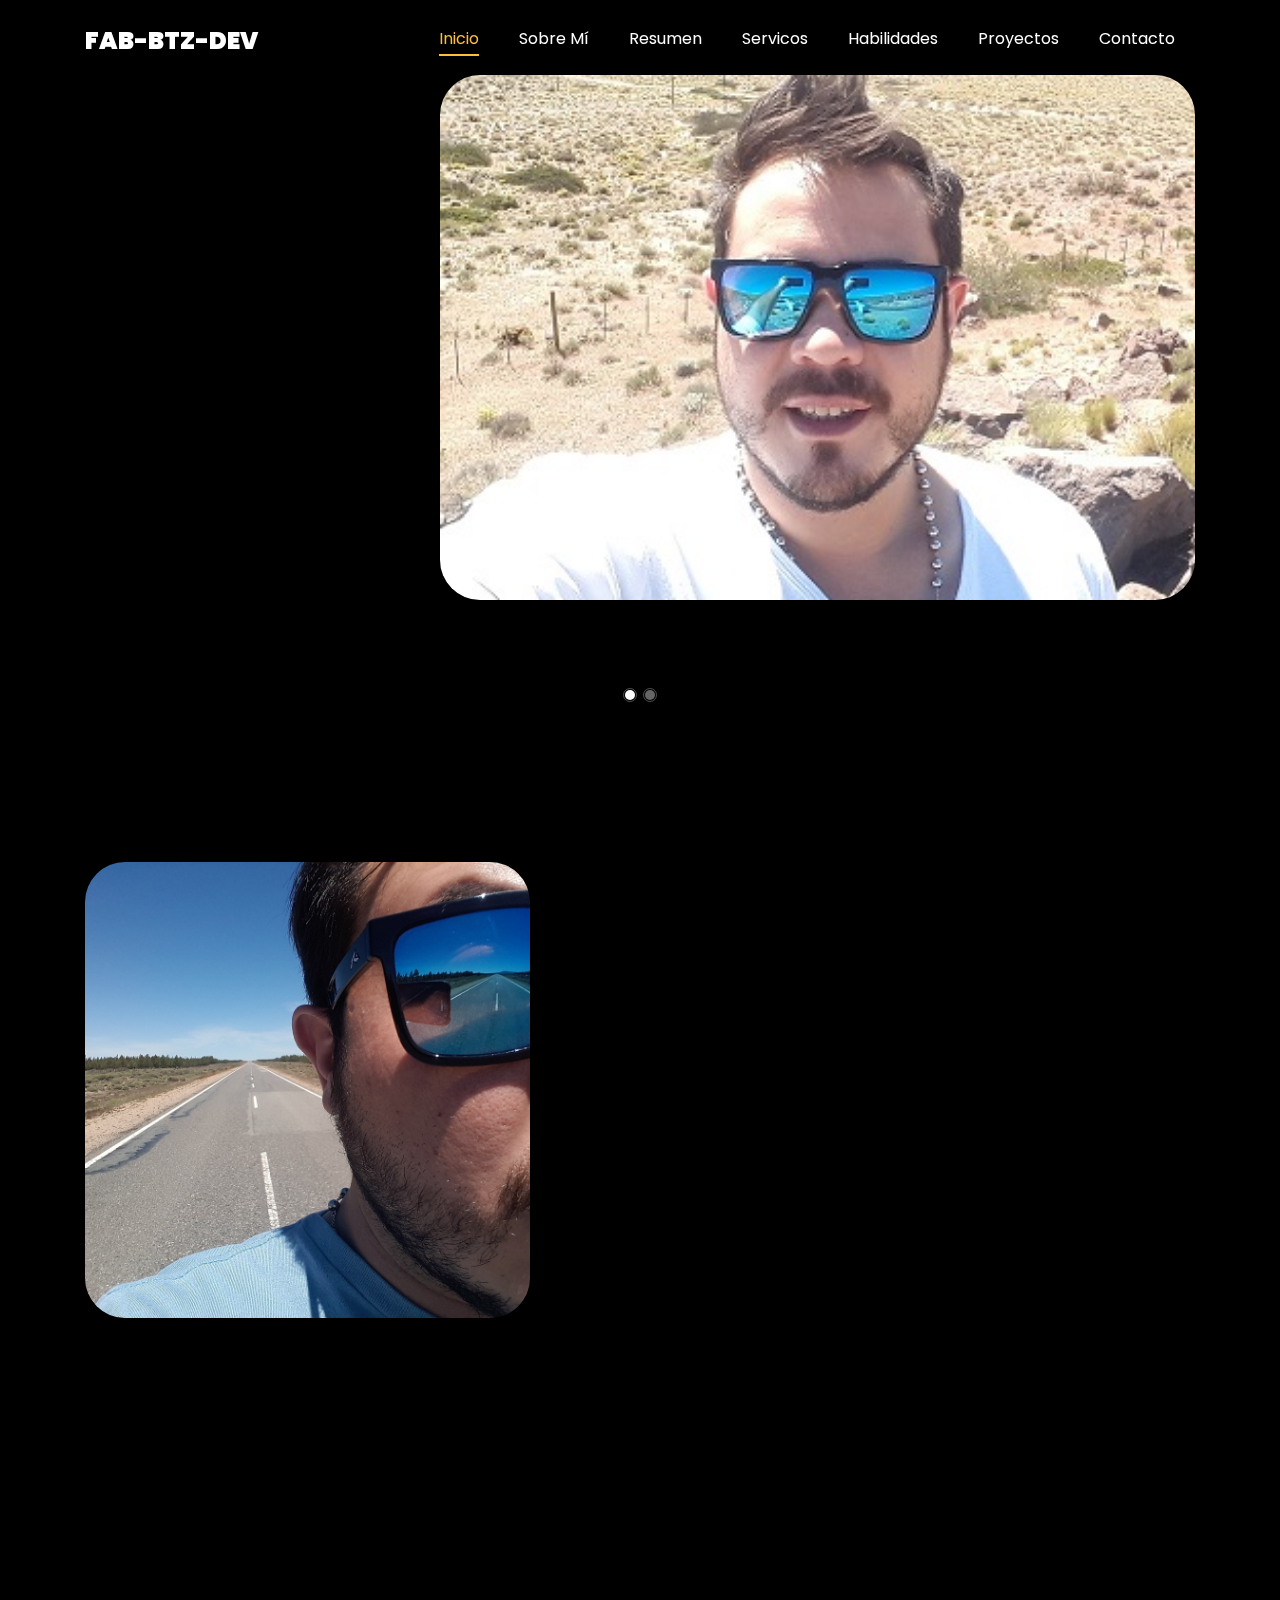
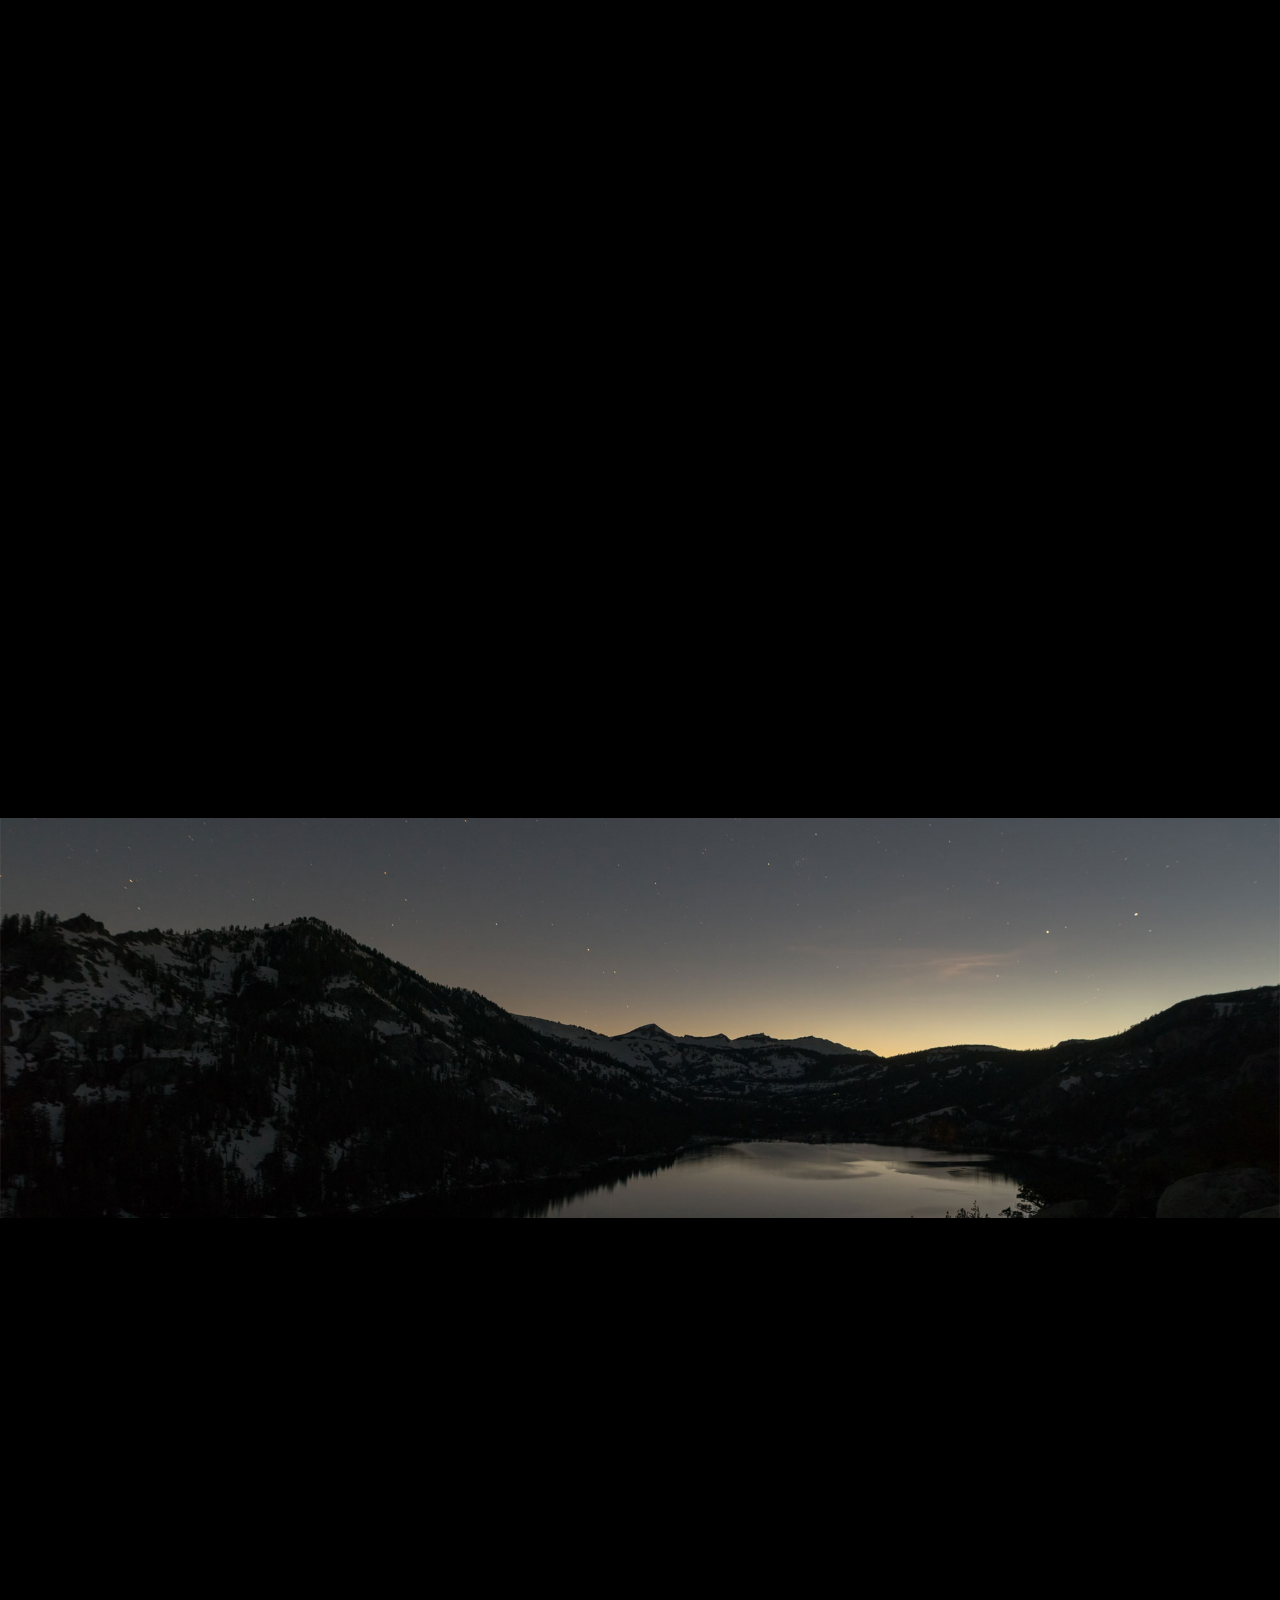
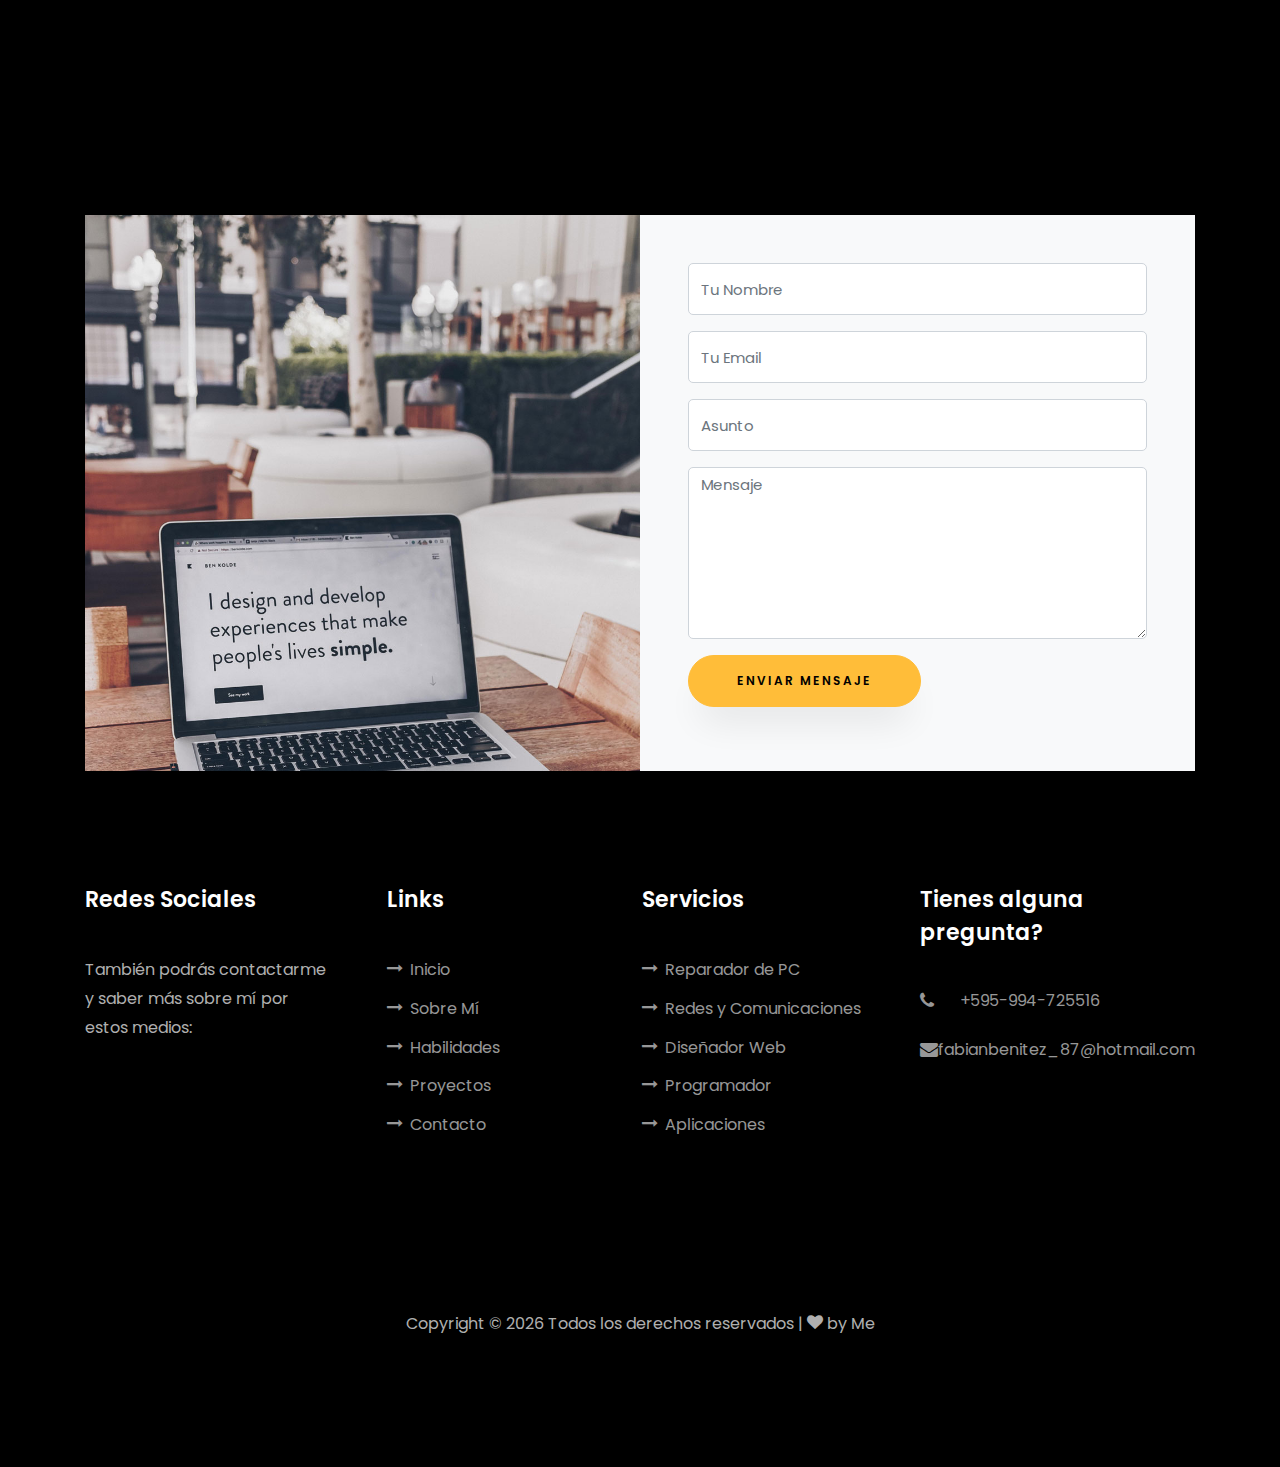
<file: index.html>
<!DOCTYPE html>
<html lang="es">

<head>
	<title>Fabián Benitez Dev</title>
	<meta charset="utf-8">
	<meta name="viewport" content="width=device-width, initial-scale=1, shrink-to-fit=no">

	<link href="https://fonts.googleapis.com/css?family=Poppins:100,200,300,400,500,600,700,800,900" rel="stylesheet">

	<link rel="stylesheet" href="css/open-iconic-bootstrap.min.css">
	<link rel="stylesheet" href="css/animate.css">

	<link rel="stylesheet" href="css/owl.carousel.min.css">
	<link rel="stylesheet" href="css/owl.theme.default.min.css">
	<link rel="stylesheet" href="css/magnific-popup.css">

	<link rel="stylesheet" href="css/aos.css">

	<link rel="stylesheet" href="css/ionicons.min.css">

	<link rel="stylesheet" href="css/flaticon.css">
	<link rel="stylesheet" href="css/icomoon.css">
	<link rel="stylesheet" href="css/style.css">
</head>

<body data-spy="scroll" data-target=".site-navbar-target" data-offset="300">


	<nav class="navbar navbar-expand-lg navbar-dark ftco_navbar ftco-navbar-light site-navbar-target" id="ftco-navbar">
		<div class="container">
			<a class="navbar-brand" href="index.html">Fab-Btz-Dev</a>
			<button class="navbar-toggler js-fh5co-nav-toggle fh5co-nav-toggle" type="button" data-toggle="collapse"
				data-target="#ftco-nav" aria-controls="ftco-nav" aria-expanded="false" aria-label="Toggle navigation">
				<span class="oi oi-menu"></span> Menú
			</button>

			<div class="collapse navbar-collapse" id="ftco-nav">
				<ul class="navbar-nav nav ml-auto">
					<li class="nav-item"><a href="#home-section" class="nav-link"><span>Inicio</span></a></li>
					<li class="nav-item"><a href="#about-section" class="nav-link"><span>Sobre Mí</span></a></li>
					<li class="nav-item"><a href="#resume-section" class="nav-link"><span>Resumen</span></a></li>
					<li class="nav-item"><a href="#services-section" class="nav-link"><span>Servicos</span></a></li>
					<li class="nav-item"><a href="#skills-section" class="nav-link"><span>Habilidades</span></a></li>
					<li class="nav-item"><a href="#projects-section" class="nav-link"><span>Proyectos</span></a></li>
					<li class="nav-item"><a href="#contact-section" class="nav-link"><span>Contacto</span></a></li>
				</ul>
			</div>
		</div>
	</nav>
	<section id="home-section" class="hero">
		<div class="home-slider  owl-carousel">
			<div class="slider-item ">
				<div class="overlay"></div>
				<div class="container">
					<div class="row d-md-flex no-gutters slider-text align-items-end justify-content-end"
						data-scrollax-parent="true">
						<div class="one-third js-fullheight order-md-last img" style="background-image:url(images/perfil1-2.jpg); border-radius: 40px; width:68%; max-height:70%; margin-bottom: 150px;">
							<!--url(images/bg_1.png) poner imagen
							<img src="./images/perfil1.png" alt="Perfi1" style="padding-top: 200px; border-radius: 40px;" width="220" height="600">-->
							<div class="overlay"></div>
						</div>
						<div class="one-forth d-flex  align-items-center ftco-animate"
							data-scrollax=" properties: { translateY: '70%' }">
							<div class="text">
								<span class="subheading">Hola!</span>
								<h1 class="mb-4 mt-3">Soy <span>Fabián Benitez</span></h1>
								<h2 class="mb-4">Analista en Sistemas - Programador</h2>
								<p><a href="#contact-section" class="btn btn-primary py-3 px-4">Contratame</a> <a
										href="#projects-section" class="btn btn-white btn-outline-white py-3 px-4">Mis Trabajos</a></p>
							</div>
						</div>
					</div>
				</div>
			</div>

			<div class="slider-item">
				<div class="overlay"></div>
				<div class="container">
					<div class="row d-flex no-gutters slider-text align-items-end justify-content-end"
						data-scrollax-parent="true">
						<div class="one-third js-fullheight order-md-last img" style="background-image:url(images/perfil3.jpg); border-radius: 40px; width:59%; max-height:70%; margin-bottom: 150px;">
							<!--url(images/bg_2.png) poner imagen
							<img src="./images/perfil3.jpg" alt="Perfi1" style="padding-top: 200px; border-radius: 40px;" width="220" height="600">-->
							<div class="overlay"></div>
						</div>
						<div class="one-forth d-flex align-items-center ftco-animate"
							data-scrollax=" properties: { translateY: '70%' }">
							<div class="text">
								<span class="subheading">Hola!</span>
								<h1 class="mb-4 mt-3"><span>Desarrollador Web FullStack</span> Argentino</h1>
								<p><a href="#contact-section" class="btn btn-primary py-3 px-4">Contratame</a> <a
										href="#projects-section" class="btn btn-white btn-outline-white py-3 px-4">Mis Trabajos</a></p>
							</div>
						</div>
					</div>
				</div>
			</div>
		</div>
	</section>

	<section class="ftco-about img ftco-section ftco-no-pb" id="about-section">
		<div class="container">
			<div class="row d-flex">
				<div class="col-md-6 col-lg-5 d-flex">
					<div class="img-about img d-flex align-items-stretch">
						<div class="overlay"></div>
						<div class="img d-flex align-self-stretch align-items-center" 
						style="background-image:url(./images/perfil4.jpg); border-radius: 40px; width:100%; max-height:80%;">
							<!--url(images/bg_1.png)
							<img src="./images/perfil4.jpg" alt="Perfi-4" width="500" height="500">-->
						</div>
					</div>
				</div>
				<div class="col-md-6 col-lg-7 pl-lg-5 pb-5">
					<div class="row justify-content-start pb-3">
						<div class="col-md-12 heading-section ftco-animate">
							<h1 class="big">Sobre Mí</h1>
							<h2 class="mb-4">Sobre Mí</h2>
							<p>El éxito no vendrá solo, depende de la constancia que le pongas.</p>
							<ul class="about-info mt-4 px-md-0 px-2">
								<li class="d-flex"><span>Nombre:</span> <span>Victor Fabián Benitez Ocampo</span></li>
								<li class="d-flex"><span>Nacimiento:</span> <br><span>12 de Junio, 1987</span></li>
								<li class="d-flex"><span>Dirección:</span> <span>Asunción, Paraguay</span></li>
								<!--<li class="d-flex"><span>Código Postal:</span> <span>3400</span></li>-->
								<li class="d-flex"><span>Email:</span> <span>fabianbenitez_87@hotmail.com</span></li>
								<li class="d-flex"><span>Teléfono: </span> <span>+595-994-725516</span></li>
							</ul>
						</div>
					</div>
					<div class="counter-wrap ftco-animate d-flex mt-md-3">
						<div class="text">
							<p class="mb-4">
								<span class="number" data-number="20">0</span>
								<span>Proyectos Realizados</span>
							</p>
							<p><a href="./files/CV-Fabian Benitez.pdf" target="_blank" class="btn btn-primary py-3 px-3">Descargar
									CV</a></p>
						</div>
					</div>
				</div>
			</div>
		</div>
	</section>

	<section class="ftco-section ftco-no-pb" id="resume-section">
		<div class="container">
			<div class="row justify-content-center pb-5">
				<div class="col-md-10 heading-section text-center ftco-animate">
					<h1 class="big big-2">Resumen</h1>
					<h2 class="mb-4">Resumen</h2>
					<p>Sal de tu zona de confort. Siéntete incómodo, solo así buscaras la forma de mejorar la situación y empezaras a notar cambios.</p>
				</div>
			</div>
			<div class="row">
				<div class="col-md-6">
					<div class="resume-wrap ftco-animate">
						<span class="date">2007-2008</span>
						<h2>Rachel Design - Asunción - Paraguay</h2>
						<span class="position"> Area de Sistemas - Lider de Proyecto</span>
						<p class="mt-4">Selección y puesta en marcha de un sistema
							informatico. Implementación. Ademas, realice el stock general y
							mantenimiento. Manejo del personal, pago de comisiones a vendedoras.
							Manejo de caja, arqueo y pagos a proveedores. Este trabajo fue por
							contrato temporal.</p><br><br>
					</div>

					<div class="resume-wrap ftco-animate">
						<span class="date">2010-2013</span>
						<h2>Generos Moda Urbana</h2>
						<span class="position">Jefe de Sistemas y del personal</span>
						<p class="mt-4"><br><br>Lleve el control de Stock de la casa central y de sus 3
							sucursales (Mía Boutique- Ctes, Trento - Formosa y Géneros Posadas)
							mantenimiento y back-up del sistema de todos los locales, altas de
							mercadería, carga de compras, manejo de Cuenta Corrientes, de
							Proveedores y Clientes. Control del personal. Control de las cajas diarias
							de las sucursales. Análisis de ventas.</p><br><br><br><br><br><br><br><br><br>
					</div>
				</div>

				<div class="col-md-6">
					<div class="resume-wrap ftco-animate">
						<span class="date">2008-2010</span>
						<h2>Rectificaciones Ruta 11 S.A.</h2>
						<span class="position">Administrativo Contable - Contador Junior</span>
						<p class="mt-4">Manejo de cuentas corrientes de proveedores
							(recepción de mercadería, reposición, control de facturación,
							devoluciones, notas de créditos y débitos reclamos, pedidos) y de
							clientes (facturación, recibos oficiales, remitos). Trámites bancarios y
							pagos de gastos. Mantenimiento de stock. Reparé problemas en las
							computadoras de la empresa.
						</p>
					</div>
					<div class="resume-wrap ftco-animate">
						<span class="date">2015- 2025</span>
						<h2>Tecno Accion S.A. </h2>
						<span class="position">NOC - Operador de Comunicaciones</span>
						<p class="mt-4">La empresa brinda servicios a las loterias
							provinciales. En este caso a "Loteria Correntina". Me desempeñe
							durante 6 años como Ayudante Tecnico en el Online, sector de
							telecomunicacion y redes. Intalacion y configuración de sitios (Agencias
							y Sub Agencias de Quiniela - Remotos) y de las Bases con diferente
							tecnologias de enlaces. Radios Cirronet, Murrata. Tecnologia Ubiquiti,
							conexiones saltelitales Vsat, módems GPRS / 4G y por VPN. También
							realizaba el diagnostico por fallas o falta de servicio de algun remoto,
							base o localidad.
							En Mayo del 2021 me propusieron formar parte del NOC (Network
							Operations Center), puesto en el que me desempeño hoy en dia dentro
							de la empresa como Operador en el departamento de Comunicaciones
							del Pais, resolviendo problemas, configurando equipos y dando
							asistencia técnica a los AT y RT de las diferentes provincias.
							Seguimiento de las diferentes tipologías de redes. Reclamos a terceros
							proveedores de servicios. </p>
					</div>
				</div>
			</div>
			<div class="row justify-content-center mt-5">
				<div class="col-md-6 text-center ftco-animate">
					<p><a href="./files/CV-Fabian Benitez.pdf" target="_blank" class="btn btn-primary py-4 px-5">Descargar CV</a></p>
				</div>
			</div>
		</div>
	</section>

	<section class="ftco-section" id="services-section">
		<div class="container">
			<div class="row justify-content-center py-5 mt-5">
				<div class="col-md-12 heading-section text-center ftco-animate">
					<h1 class="big big-2">Servicios</h1>
					<h2 class="mb-4">Servicios</h2>
					<p>Los fracasos no son malos. Con ellos aprendemos y nos acercamos más al éxito.</p>
				</div>
			</div>
			<div class="row">
				<div class="col-md-4 text-center d-flex ftco-animate">
					<a href="#services-section" class="services-1">
						<span class="icon">
							<i class="flaticon-analysis"></i>
						</span>
						<div class="desc">
							<h3 class="mb-5">Reparador de PC</h3>
						</div>
					</a>
				</div>
				<div class="col-md-4 text-center d-flex ftco-animate">
					<a href="#services-section" class="services-1">
						<span class="icon">
							<i class="flaticon-flasks"></i>
						</span>
						<div class="desc">
							<h3 class="mb-5">Redes y Comunicaciones</h3>
						</div>
					</a>
				</div>
				<div class="col-md-4 text-center d-flex ftco-animate">
					<a href="#services-section" class="services-1">
						<span class="icon">
							<i class="flaticon-ideas"></i>
						</span>
						<div class="desc">
							<h3 class="mb-5">Programador</h3>
						</div>
					</a>
				</div>

				<div class="col-md-4 text-center d-flex ftco-animate">
					<a href="#services-section" class="services-1">
						<span class="icon">
							<i class="flaticon-analysis"></i>
						</span>
						<div class="desc">
							<h3 class="mb-5">Diseñador Web</h3>
						</div>
					</a>
				</div>
				<div class="col-md-4 text-center d-flex ftco-animate">
					<a href="#services-section" class="services-1">
						<span class="icon">
							<i class="flaticon-flasks"></i>
						</span>
						<div class="desc">
							<h3 class="mb-5">Aplicaciones</h3>
						</div>
					</a>
				</div>
				<div class="col-md-4 text-center d-flex ftco-animate">
					<a href="#services-section" class="services-1">
						<span class="icon">
							<i class="flaticon-ideas"></i>
						</span>
						<div class="desc">
							<h3 class="mb-5">Detección y Solución de Problemas</h3>
						</div>
					</a>
				</div>
			</div>
		</div>
	</section>


	<section class="ftco-section" id="skills-section">
		<div class="container">
			<div class="row justify-content-center pb-5">
				<div class="col-md-12 heading-section text-center ftco-animate">
					<h1 class="big big-2">Habilidades</h1>
					<h2 class="mb-4">Mis Habilidades</h2>
					<p>Autodidacta, con constancia, disciplina y práctica uno puede sacar lo mejor de sí mismo.</p>
				</div>
			</div>
			<div class="row">
				<div class="col-md-6 animate-box">
					<div class="progress-wrap ftco-animate">
						<h3>SQL - MySQL</h3>
						<div class="progress">
							<div class="progress-bar color-1" role="progressbar" aria-valuenow="60" aria-valuemin="0"
								aria-valuemax="100" style="width:60%">
								<span>60%</span>
							</div>
						</div>
					</div>
				</div>
				<div class="col-md-6 animate-box">
					<div class="progress-wrap ftco-animate">
						<h3>PHP</h3>
						<div class="progress">
							<div class="progress-bar color-2" role="progressbar" aria-valuenow="85" aria-valuemin="0"
								aria-valuemax="100" style="width:85%">
								<span>85%</span>
							</div>
						</div>
					</div>
				</div>
				<div class="col-md-6 animate-box">
					<div class="progress-wrap ftco-animate">
						<h3>HTML5</h3>
						<div class="progress">
							<div class="progress-bar color-3" role="progressbar" aria-valuenow="95" aria-valuemin="0"
								aria-valuemax="100" style="width:95%">
								<span>95%</span>
							</div>
						</div>
					</div>
				</div>
				<div class="col-md-6 animate-box">
					<div class="progress-wrap ftco-animate">
						<h3>CSS3</h3>
						<div class="progress">
							<div class="progress-bar color-4" role="progressbar" aria-valuenow="80" aria-valuemin="0"
								aria-valuemax="100" style="width:80%">
								<span>80%</span>
							</div>
						</div>
					</div>
				</div>
				<div class="col-md-6 animate-box">
					<div class="progress-wrap ftco-animate">
						<h3>Bootstrap</h3>
						<div class="progress">
							<div class="progress-bar color-5" role="progressbar" aria-valuenow="90" aria-valuemin="0"
								aria-valuemax="100" style="width:90%">
								<span>90%</span>
							</div>
						</div>
					</div>
				</div>
				<div class="col-md-6 animate-box">
					<div class="progress-wrap ftco-animate">
						<h3>React-JS</h3>
						<div class="progress">
							<div class="progress-bar color-6" role="progressbar" aria-valuenow="30" aria-valuemin="0"
								aria-valuemax="100" style="width:45%">
								<span>45%</span>
							</div>
						</div>
					</div>
				</div>
			</div>
		</div>
	</section>


	<section class="ftco-section ftco-project" id="projects-section">
		<div class="container">
			<div class="row justify-content-center pb-5">
				<div class="col-md-12 heading-section text-center ftco-animate">
					<h1 class="big big-2">Proyectos</h1>
					<h2 class="mb-4">Mis Proyectos</h2>
					<p>Cuanto con experiencia en desarrollo de sitios y aplicaciones web en PHP. Iniciando
						con React-JS</p>
					<p>
					<h2>Ve mis Trabajos Realizados</h2>
					</p>
				</div>
			</div>
			<!-- quite gran parte de codigo ya que a futuro agregare todos los proyectos -->
			<div class="row">
				<div class="col-md-12">
					<div class="row">
						<div class="col-md-12">
							<div class="project img ftco-animate d-flex justify-content-center align-items-center"
								style="background-image: url(images/image_1.jpg);">
								<div class="overlay"></div>
								<div class="text text-center p-4">
									<h3><a href="proyectos.html"> Sitios &amp; Aplicaciones <br>
									<span>Diseño Web</span> <br> <span>Ve mis Trabajos Realizados</span></a></h3>
								</div>
							</div>
						</div>
						<!-- <div class="col-md-12">
		    				<div class="project img ftco-animate d-flex justify-content-center align-items-center" style="background-image: url(images/project-3.jpg);">
		    					<div class="overlay"></div>
			    				<div class="text text-center p-4">
			    					<h3><a href="projects-section">Branding &amp; Illustration Design</a></h3>
			    					<span>Web Design</span>
			    				</div>
		    				</div>
	    				</div> -->
					</div>
				</div>
			</div>
		</div>
	</section>


	<!-- ELIMINE EL BLOG Y LOS PREMIOS TRABAJOS CLIENTES FELICES-->

	<section class="ftco-section ftco-hireme img margin-top" style="background-image: url(images/bg_1.jpg)">
		<div class="container">
			<div class="row justify-content-center">
				<div class="col-md-7 ftco-animate text-center">
					<h2><span>Disponible</span> para trabajos freelance</h2>
					<!-- <a href="contact-section" class="btn btn-primary py-4 px-5">Contratame</a> -->
				</div>
			</div>
		</div>
	</section>

	<section class="ftco-section contact-section ftco-no-pb" id="contact-section">
		<div class="container">
			<div class="row justify-content-center mb-5 pb-3">
				<div class="col-md-7 heading-section text-center ftco-animate">
					<h1 class="big big-2">Contacto</h1>
					<h2 class="mb-4">Contáctame</h2>
					<!-- <p>Far far away, behind the word mountains, far from the countries Vokalia and Consonantia</p> -->
				</div>
			</div>

			<div class="row d-flex contact-info mb-5">
				<div class="col-md-6 col-lg-3 d-flex ftco-animate">
					<div class="align-self-stretch box p-4 text-center">
						<div class="icon d-flex align-items-center justify-content-center">
							<span class="icon-map-signs"></span>
						</div>
						<h3 class="mb-4">Ubicación</h3>
						<p>Asunción - Paraguay</p>
					</div>
				</div>
				<div class="col-md-6 col-lg-3 d-flex ftco-animate">
					<div class="align-self-stretch box p-4 text-center">
						<div class="icon d-flex align-items-center justify-content-center">
							<span class="icon-phone2"></span>
						</div>
						<h3 class="mb-4">Teléfono</h3>
						<p><a href="tel://+595-994-725516">+595-994-725516</a></p>
					</div>
				</div>
				<div class="col-md-6 col-lg-3 d-flex ftco-animate">
					<div class="align-self-stretch box p-4 text-center">
						<div class="icon d-flex align-items-center justify-content-center">
							<span class="icon-paper-plane"></span>
						</div>
						<h3 class="mb-4">Email </h3>
						<p><a href="mailto:fabianbenitez_87@hotmail.com">fabianbenitez_87@hotmail.com</a></p>
					</div>
				</div>
				<div class="col-md-6 col-lg-3 d-flex ftco-animate">
					<div class="align-self-stretch box p-4 text-center">
						<div class="icon d-flex align-items-center justify-content-center">
							<span class="icon-globe"></span>
						</div>
						<h3 class="mb-4">Sitio Web</h3>
						<p><a href="contact-section">mysitio.com</a></p>
					</div>
				</div>
			</div>

			<div class="row no-gutters block-9">
				<div class="col-md-6 order-md-last d-flex">
					<form action="mailto:fabianbenitez25@gmail.com" class="bg-light p-4 p-md-5 contact-form">
						<div class="form-group">
							<input type="text" class="form-control" placeholder="Tu Nombre">
						</div>
						<div class="form-group">
							<input type="text" class="form-control" placeholder="Tu Email">
						</div>
						<div class="form-group">
							<input type="text" class="form-control" placeholder="Asunto">
						</div>
						<div class="form-group">
							<textarea name="" id="" cols="30" rows="7" class="form-control"
								placeholder="Mensaje"></textarea>
						</div>
						<div class="form-group">
							<input type="submit" value="Enviar Mensaje" class="btn btn-primary py-3 px-5">
						</div>
					</form>

				</div>

				<div class="col-md-6 d-flex">
					<div class="img" style="background-image: url(images/project-2.jpg);"></div>
					<!--url(images/about.jpg)-->
				</div>
			</div>
		</div>
	</section>


	<footer class="ftco-footer ftco-section">
		<div class="container">
			<div class="row mb-5">
				<div class="col-md">
					<div class="ftco-footer-widget mb-4">
						<h2 class="ftco-heading-2">Redes Sociales</h2>
						<p>También podrás contactarme y saber más sobre mí por estos medios:</p>
						<ul class="ftco-footer-social list-unstyled float-md-left float-lft mt-5">
							<li class="ftco-animate"><a href="https://www.linkedin.com/in/fabi%C3%A1n-benitez-75623489/" target="_blank"><span class="icon-linkedin"></span></a></li>
							<li class="ftco-animate"><a href="#"><span class="icon-twitter"></span></a></li>
							<li class="ftco-animate"><a href="#"><span class="icon-facebook"></span></a></li>
							<li class="ftco-animate"><a href="#"><span class="icon-instagram"></span></a></li>
						</ul>
					</div>
				</div>
				<div class="col-md">
					<div class="ftco-footer-widget mb-4 ml-md-4">
						<h2 class="ftco-heading-2">Links</h2>
						<ul class="list-unstyled">
							<li><a href="#home-section"><span class="icon-long-arrow-right mr-2"></span>Inicio</a></li>
							<li><a href="#about-section"><span class="icon-long-arrow-right mr-2"></span>Sobre Mí</a>
							</li>
							<li><a href="#sskills-section"><span
										class="icon-long-arrow-right mr-2"></span>Habilidades</a></li>
							<li><a href="#projects-section"><span
										class="icon-long-arrow-right mr-2"></span>Proyectos</a></li>
							<li><a href="#contact-section"><span class="icon-long-arrow-right mr-2"></span>Contacto</a>
							</li>
						</ul>
					</div>
				</div>
				<div class="col-md">
					<div class="ftco-footer-widget mb-4">
						<h2 class="ftco-heading-2">Servicios</h2>
						<ul class="list-unstyled">
							<li><a href="#contact-section"><span class="icon-long-arrow-right mr-2"></span>Reparador de
									PC</a></li>
							<li><a href="#contact-section"><span class="icon-long-arrow-right mr-2"></span>Redes y
									Comunicaciones</a></li>
							<li><a href="#contact-section"><span class="icon-long-arrow-right mr-2"></span>Diseñador
									Web</a></li>
							<li><a href="#contact-section"><span
										class="icon-long-arrow-right mr-2"></span>Programador</a></li>
							<li><a href="#contact-section"><span
										class="icon-long-arrow-right mr-2"></span>Aplicaciones</a></li>
						</ul>
					</div>
				</div>
				<div class="col-md">
					<div class="ftco-footer-widget mb-4">
						<h2 class="ftco-heading-2">Tienes alguna pregunta?</h2>
						<div class="block-23 mb-3">
							<ul>
								<!-- <li><span class="icon icon-map-marker"></span><span class="text">203 Fake St. Mountain
										View, San Francisco, California, USA</span></li> -->
								<li>
									<a href="tel://+595-994-725516">
										<span class="icon icon-phone"></span><span class="text">+595-994-725516</span>
									</a>
								</li>
								<li>
									<a href="mailto:fabianbenitez_87@hotmail.com"><span class="icon icon-envelope"></span><span
											class="text">fabianbenitez_87@hotmail.com</span>
									</a>
								</li>
							</ul>
						</div>
					</div>
				</div>
			</div>
			<div class="row">
				<div class="col-md-12 text-center">
					<p>
						Copyright &copy;
						<script>document.write(new Date().getFullYear());</script> 
						Todos los derechos reservados | <i class="icon-heart color-danger" aria-hidden="true"></i> by <a
							href="#">Me</a>
					</p>
				</div>
			</div>
		</div>
	</footer>

	<!-- loader -->
	<div id="ftco-loader" class="show fullscreen">
		<svg class="circular" width="48px" height="48px">
			<circle class="path-bg" cx="24" cy="24" r="22" fill="none" stroke-width="4" stroke="#eeeeee" />
			<circle class="path" cx="24" cy="24" r="22" fill="none" stroke-width="4" stroke-miterlimit="10"
				stroke="#F96D00" />
		</svg>
	</div>


	<script src="js/jquery.min.js"></script>
	<script src="js/jquery-migrate-3.0.1.min.js"></script>
	<script src="js/popper.min.js"></script>
	<script src="js/bootstrap.min.js"></script>
	<script src="js/jquery.easing.1.3.js"></script>
	<script src="js/jquery.waypoints.min.js"></script>
	<script src="js/jquery.stellar.min.js"></script>
	<script src="js/owl.carousel.min.js"></script>
	<script src="js/jquery.magnific-popup.min.js"></script>
	<script src="js/aos.js"></script>
	<script src="js/jquery.animateNumber.min.js"></script>
	<script src="js/scrollax.min.js"></script>
	<script src="js/main.js"></script>

</body>

</html>
</file>
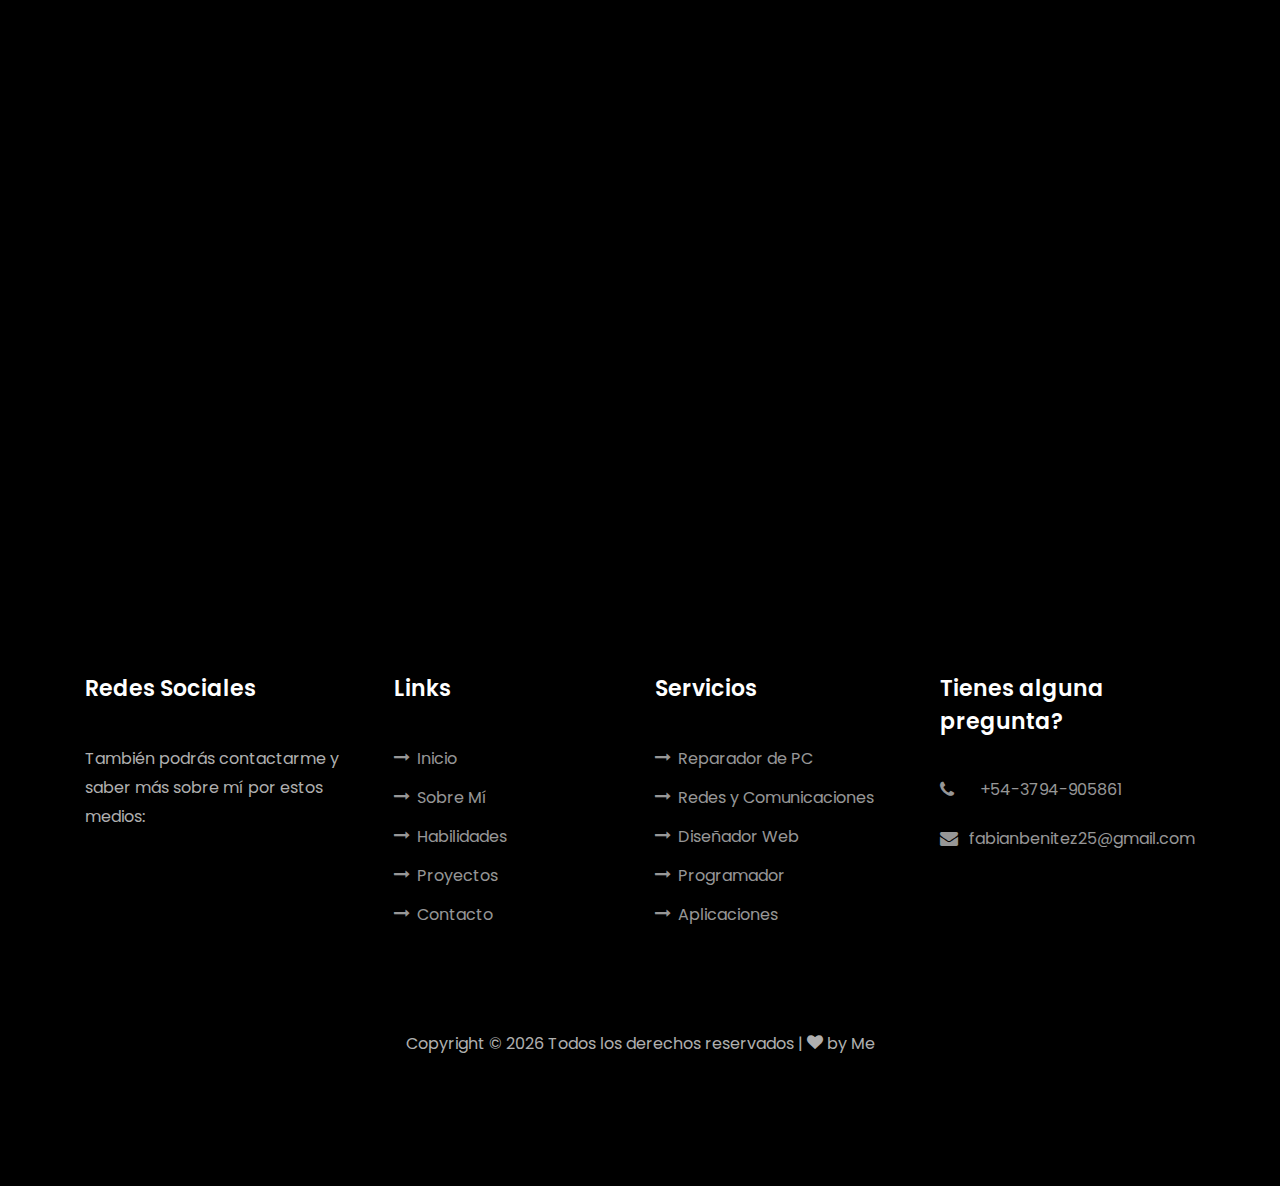
<file: proyectos.html>
<!DOCTYPE html>
<html lang="es">

<head>
	<title>Fabián Benitez Dev</title>
	<meta charset="utf-8">
	<meta name="viewport" content="width=device-width, initial-scale=1, shrink-to-fit=no">

	<link href="https://fonts.googleapis.com/css?family=Poppins:100,200,300,400,500,600,700,800,900" rel="stylesheet">

	<link rel="stylesheet" href="css/open-iconic-bootstrap.min.css">
	<link rel="stylesheet" href="css/animate.css">

	<link rel="stylesheet" href="css/owl.carousel.min.css">
	<link rel="stylesheet" href="css/owl.theme.default.min.css">
	<link rel="stylesheet" href="css/magnific-popup.css">

	<link rel="stylesheet" href="css/aos.css">

	<link rel="stylesheet" href="css/ionicons.min.css">

	<link rel="stylesheet" href="css/flaticon.css">
	<link rel="stylesheet" href="css/icomoon.css">
	<link rel="stylesheet" href="css/style.css">
</head>

<body data-spy="scroll" data-target=".site-navbar-target" data-offset="300">


	<nav class="navbar navbar-expand-lg navbar-dark ftco_navbar ftco-navbar-light site-navbar-target" id="ftco-navbar">
		<div class="container">
			<a class="navbar-brand" href="index.html">Fab-Btz-Dev</a>
			<button class="navbar-toggler js-fh5co-nav-toggle fh5co-nav-toggle" type="button" data-toggle="collapse"
				data-target="#ftco-nav" aria-controls="ftco-nav" aria-expanded="false" aria-label="Toggle navigation">
				<span class="oi oi-menu"></span> Menú
			</button>

			<div class="collapse navbar-collapse" id="ftco-nav">
				<ul class="navbar-nav nav ml-auto">
					<li class="nav-item"><a href="index.html" class="nav-link"><span>Inicio</span></a></li>
					<li class="nav-item"><a href="index.html#about-section" class="nav-link"><span>Sobre Mí</span></a></li>
					<li class="nav-item"><a href="index.html#resume-section" class="nav-link"><span>Resumen</span></a></li>
					<li class="nav-item"><a href="index.html#services-section" class="nav-link"><span>Servicos</span></a></li>
					<li class="nav-item"><a href="index.html#skills-section" class="nav-link"><span>Habilidades</span></a></li>
					<li class="nav-item"><a href="index.html#proyectos.html" class="nav-link"><span>Proyectos</span></a></li>
					<li class="nav-item"><a href="index.html#contact-section" class="nav-link"><span>Contacto</span></a></li>
				</ul>
			</div>
		</div>
	</nav>

	<section class="ftco-section ftco-project" id="projects-section">
		<div class="container">
			<div class="row justify-content-center pb-5">
				<div class="col-md-12 heading-section text-center ftco-animate">
					<h1 class="big big-2">Proyectos</h1>
					<h2 class="mb-4">Mis Proyectos</h2>
					<p>Cuanto con experiencia en desarrollo de sitios y aplicaciones web en PHP. Iniciando
						con React-JS</p>
				</div>
			</div>

			<div class="row justify-content-center">
				<div class="col-md-7 ftco-animate text-center">
					<h2><span style="color: orange;  font-weight:700;">React-JS / Practicas</span></h2>
				</div>
			</div>
			<br>
			<div class="row">
				<div class="col-md-4">
					<div class="project img ftco-animate d-flex justify-content-center align-items-center"
						style="background-image: url(images/contador.JPG);">
						<div class="overlay"></div>
						<div class="text text-center p-4">
							<h3><a href="../contador.html">Contador de Clics</a></h3>
							<span>Web Design</span>
						</div>
					</div>
				</div>
				<div class="col-md-8">
					<div class="project img ftco-animate d-flex justify-content-center align-items-center"
						style="background-image: url(images/calculadora.JPG);">
						<div class="overlay"></div>
						<div class="text text-center p-4">
							<h3><a href="../calculadora.html">Calculadora</a></h3>
							<span>Web Design</span>
						</div>
					</div>
				</div>

				<div class="col-md-8">
					<div class="project img ftco-animate d-flex justify-content-center align-items-center"
						style="background-image: url(images/tasks.JPG);">
						<div class="overlay"></div>
						<div class="text text-center p-4">
							<h3><a href="../tasks.html">Lista de Tareas</a></h3>
							<span>Web Design</span>
						</div>

					</div>
				</div>
				<div class="col-md-4">
					<div class="row">
						<div class="col-md-12">
							<div class="project img ftco-animate d-flex justify-content-center align-items-center"
								style="background-image: url(images/adivina.JPG);">
								<div class="overlay"></div>
								<div class="text text-center p-4">
									<h3><a href="../adivina.html">Juega a Adivinar el Número</a></h3>
									<span>Web Design</span>
								</div>
							</div>
						</div>
					</div>
				</div>
			</div>
			<div class="row justify-content-center">
				<div class="col-md-7 ftco-animate text-center">
					<h2><span style="color: orange;  font-weight:700;">P H P</span></h2>
				</div>
			</div>
			<br>
			<div class="row">
				<div class="col-md-4">
					<div class="project img ftco-animate d-flex justify-content-center align-items-center"
						style="background-image: url(images/project-4.jpg);">
						<div class="overlay"></div>
						<div class="text text-center p-4">
							<h3><a href="../autocompletar/index.php">Autocompletar Bootstrap - Ajax</a></h3>
							<span>Web Design</span>
						</div>
					</div>
				</div>
				<div class="col-md-8">
					<div class="project img ftco-animate d-flex justify-content-center align-items-center"
						style="background-image: url(images/project-5.jpg);">
						<div class="overlay"></div>
						<div class="text text-center p-4">
							<h3><a href="../blackbox/index.php">Primer Proyecto</a></h3>
							<span>Web Design - 2013</span>
						</div>
					</div>
				</div>

				<div class="col-md-8">
					<div class="project img ftco-animate d-flex justify-content-center align-items-center"
						style="background-image: url(images/project-1.jpg);">
						<div class="overlay"></div>
						<div class="text text-center p-4">
							<h3><a href="../contar/index.php">Sistema Contable</a></h3>
							<span>Web Design</span>
						</div>
					</div>
				</div>
				<div class="col-md-4">
					<div class="project img ftco-animate d-flex justify-content-center align-items-center"
						style="background-image: url(images/project-6.jpg);">
						<div class="overlay"></div>
						<div class="text text-center p-4">
							<h3><a href="../panaderia/index.php">Sistema de Administracion</a></h3>
							<span>Web Design</span>
						</div>
					</div>
				</div>
				<div class="col-md-4">
					<div class="project img ftco-animate d-flex justify-content-center align-items-center"
						style="background-image: url(images/project-3.jpg);">
						<div class="overlay"></div>
						<div class="text text-center p-4">
							<h3><a href="../agenman/index.php">Envio y Recepción</a></h3>
							<span>Web Design</span>
						</div>
					</div>
				</div>

				<div class="col-md-8">
					<div class="row">
						<div class="col-md-12">
							<div class="project img ftco-animate d-flex justify-content-center align-items-center"
								style="background-image: url(images/project-2.jpg);">
								<div class="overlay"></div>
								<div class="text text-center p-4">
									<h3><a href="../facturar/public/index.php">Compra - Venta - Stock</a></h3>
									<span>Web Design</span><br><span>Laravel 8</span>

								</div>
							</div>
						</div>

					</div>
				</div>
			</div>


		</div>
	</section>

	<footer class="ftco-footer ftco-section">
		<div class="container">
			<div class="row mb-5">
				<div class="col-md">
					<div class="ftco-footer-widget mb-4">
						<h2 class="ftco-heading-2">Redes Sociales</h2>
						<p>También podrás contactarme y saber más sobre mí por estos medios:</p>
						<ul class="ftco-footer-social list-unstyled float-md-left float-lft mt-5">
							<li class="ftco-animate"><a href="#"><span class="icon-twitter"></span></a></li>
							<li class="ftco-animate"><a href="#"><span class="icon-facebook"></span></a></li>
							<li class="ftco-animate"><a href="#"><span class="icon-instagram"></span></a></li>
						</ul>
					</div>
				</div>
				<div class="col-md">
					<div class="ftco-footer-widget mb-4 ml-md-4">
						<h2 class="ftco-heading-2">Links</h2>
						<ul class="list-unstyled">
							<li><a href="index.html"><span class="icon-long-arrow-right mr-2"></span>Inicio</a></li>
							<li><a href="#about-section"><span class="icon-long-arrow-right mr-2"></span>Sobre Mí</a>
							</li>
							<li><a href="#sskills-section"><span
										class="icon-long-arrow-right mr-2"></span>Habilidades</a></li>
							<li><a href="#projects-section"><span
										class="icon-long-arrow-right mr-2"></span>Proyectos</a></li>
							<li><a href="#contact-section"><span class="icon-long-arrow-right mr-2"></span>Contacto</a>
							</li>
						</ul>
					</div>
				</div>
				<div class="col-md">
					<div class="ftco-footer-widget mb-4">
						<h2 class="ftco-heading-2">Servicios</h2>
						<ul class="list-unstyled">
							<li><a href="#contact-section"><span class="icon-long-arrow-right mr-2"></span>Reparador de
									PC</a></li>
							<li><a href="#contact-section"><span class="icon-long-arrow-right mr-2"></span>Redes y
									Comunicaciones</a></li>
							<li><a href="#contact-section"><span class="icon-long-arrow-right mr-2"></span>Diseñador
									Web</a></li>
							<li><a href="#contact-section"><span
										class="icon-long-arrow-right mr-2"></span>Programador</a></li>
							<li><a href="#contact-section"><span
										class="icon-long-arrow-right mr-2"></span>Aplicaciones</a></li>
						</ul>
					</div>
				</div>
				<div class="col-md">
					<div class="ftco-footer-widget mb-4">
						<h2 class="ftco-heading-2">Tienes alguna pregunta?</h2>
						<div class="block-23 mb-3">
							<ul>
								<!-- <li><span class="icon icon-map-marker"></span><span class="text">203 Fake St. Mountain
										View, San Francisco, California, USA</span></li> -->
								<li>
									<a href="tel://+54-3794-905861">
										<span class="icon icon-phone"></span><span class="text">+54-3794-905861</span>
									</a>
								</li>
								<li>
									<a href="mailto:fabianbenitez25@gmail.com"><span
											class="icon icon-envelope"></span><span
											class="text">fabianbenitez25@gmail.com</span>
									</a>
								</li>
							</ul>
						</div>
					</div>
				</div>
			</div>
			<div class="row">
				<div class="col-md-12 text-center">
					<p>
						Copyright &copy;
						<script>document.write(new Date().getFullYear());</script>
						Todos los derechos reservados | <i class="icon-heart color-danger" aria-hidden="true"></i> by <a
							href="#">Me</a>
					</p>
				</div>
			</div>
		</div>
	</footer>

	<!-- loader -->
	<div id="ftco-loader" class="show fullscreen">
		<svg class="circular" width="48px" height="48px">
			<circle class="path-bg" cx="24" cy="24" r="22" fill="none" stroke-width="4" stroke="#eeeeee" />
			<circle class="path" cx="24" cy="24" r="22" fill="none" stroke-width="4" stroke-miterlimit="10"
				stroke="#F96D00" />
		</svg>
	</div>


	<script src="js/jquery.min.js"></script>
	<script src="js/jquery-migrate-3.0.1.min.js"></script>
	<script src="js/popper.min.js"></script>
	<script src="js/bootstrap.min.js"></script>
	<script src="js/jquery.easing.1.3.js"></script>
	<script src="js/jquery.waypoints.min.js"></script>
	<script src="js/jquery.stellar.min.js"></script>
	<script src="js/owl.carousel.min.js"></script>
	<script src="js/jquery.magnific-popup.min.js"></script>
	<script src="js/aos.js"></script>
	<script src="js/jquery.animateNumber.min.js"></script>
	<script src="js/scrollax.min.js"></script>

	<script src="js/main.js"></script>

</body>

</html>
</file>
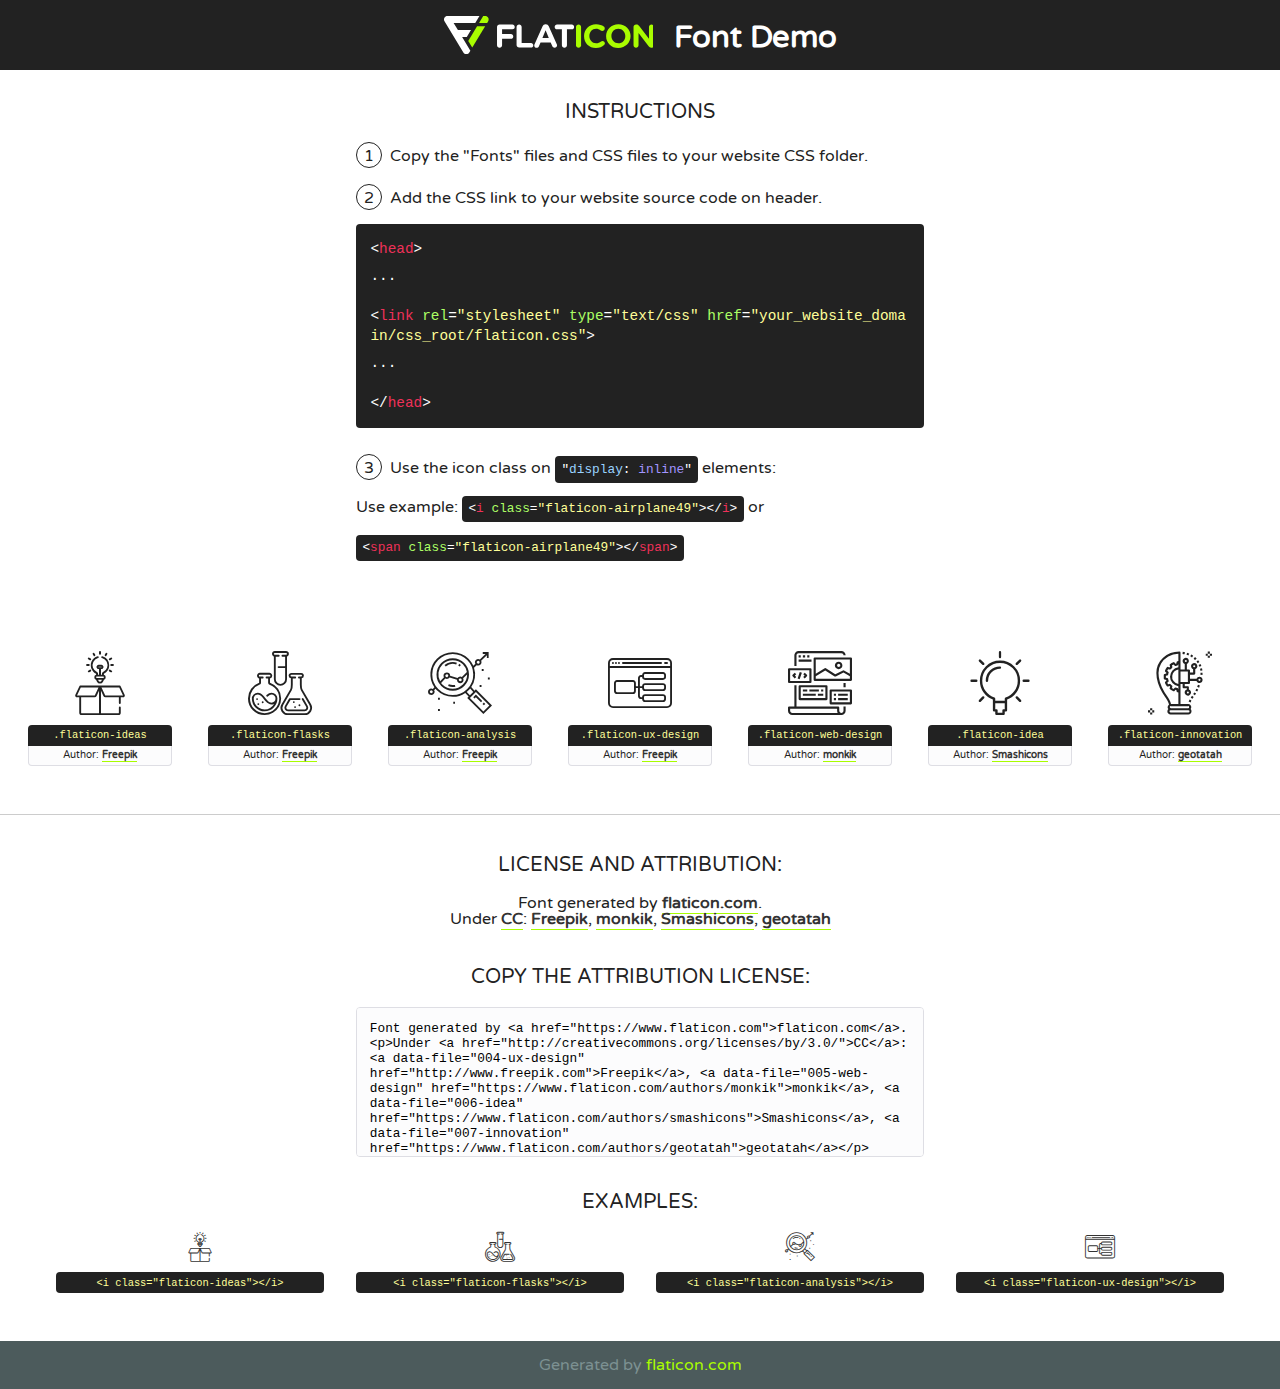
<file: fonts/flaticon/font/flaticon.html>
<!DOCTYPE html>
<!--
  Flaticon icon font: Flaticon
  Creation date: 20/03/2019 02:18
-->
<html>
<!DOCTYPE html>
<html>

<head>
    <title>Flaticon WebFont</title>
    <link href="http://fonts.googleapis.com/css?family=Varela+Round" rel="stylesheet" type="text/css" />
    <link rel="stylesheet" type="text/css" href="flaticon.css">
    <meta charset="UTF-8">
    <style>
    html, body, div, span, applet, object, iframe,
    h1, h2, h3, h4, h5, h6, p, blockquote, pre,
    a, abbr, acronym, address, big, cite, code,
    del, dfn, em, img, ins, kbd, q, s, samp,
    small, strike, strong, sub, sup, tt, var,
    b, u, i, center,
    dl, dt, dd, ol, ul, li,
    fieldset, form, label, legend,
    table, caption, tbody, tfoot, thead, tr, th, td,
    article, aside, canvas, details, embed, 
    figure, figcaption, footer, header, hgroup, 
    menu, nav, output, ruby, section, summary,
    time, mark, audio, video {
        margin: 0;
        padding: 0;
        border: 0;
        font-size: 100%;
        font: inherit;
        vertical-align: baseline;
    }
    /* HTML5 display-role reset for older browsers */
    article, aside, details, figcaption, figure, 
    footer, header, hgroup, menu, nav, section {
        display: block;
    }
    body {
        line-height: 1;
    }
    ol, ul {
        list-style: none;
    }
    blockquote, q {
        quotes: none;
    }
    blockquote:before, blockquote:after,
    q:before, q:after {
        content: '';
        content: none;
    }
    table {
        border-collapse: collapse;
        border-spacing: 0;
    }
    body {
        font-family: 'Varela Round', Helvetica, Arial, sans-serif;
        font-size: 16px;
        color: #222;
    }
    a {
        color: #333;
        border-bottom: 1px solid #a9fd00;
        font-weight: bold;
        text-decoration: none;
    }
    * {
        -moz-box-sizing: border-box;
        -webkit-box-sizing: border-box;
        box-sizing: border-box;
        margin: 0;
        padding: 0;
    }
    [class^="flaticon-"]:before, [class*=" flaticon-"]:before, [class^="flaticon-"]:after, [class*=" flaticon-"]:after {
        font-family: Flaticon;
        font-size: 30px;
        font-style: normal;
        margin-left: 20px;
        color: #333;
    }
    .wrapper {
        max-width: 600px;
        margin: auto;
        padding: 0 1em;
    }
    .title {
        font-size: 1.25em;
        text-align: center;
        margin-bottom: 1em;
        text-transform: uppercase;
    }
    header {
        text-align: center;
        background-color: #222;
        color: #fff;
        padding: 1em;
    }
    header .logo {
        width: 210px;
        height: 38px;
        display: inline-block;
        vertical-align: middle;
        margin-right: 1em;
        border: none;
    }
    header strong {
        font-size: 1.95em;
        font-weight: bold;
        vertical-align: middle;
        margin-top: 5px;
        display: inline-block;
    }
    .demo {
        margin: 2em auto;
        line-height: 1.25em;
    }
    .demo ul li {
        margin-bottom: 1em;
    }
    .demo ul li .num {
        color: #222;
        border-radius: 20px;
        display: inline-block;
        width: 26px;
        padding: 3px;
        height: 26px;
        text-align: center;
        margin-right: 0.5em;
        border: 1px solid #222;
    }
    .demo ul li code {
        background-color: #222;
        border-radius: 4px;
        padding: 0.25em 0.5em;
        display: inline-block;
        color: #fff;
        font-family: Consolas,Monaco,Lucida Console,Liberation Mono,DejaVu Sans Mono,Bitstream Vera Sans Mono,Courier New, monospace;
        font-weight: lighter;
        margin-top: 1em;
        font-size: 0.8em;
        word-break: break-all;
    }
    .demo ul li code.big {
        padding: 1em;
        font-size: 0.9em;
    }
    .demo ul li code .red {
        color: #EF3159;
    }
    .demo ul li code .green {
        color: #ACFF65;
    }
    .demo ul li code .yellow {
        color: #FFFF99;
    }
    .demo ul li code .blue {
        color: #99D3FF;
    }
    .demo ul li code .purple {
        color: #A295FF;
    }
    .demo ul li code .dots {
        margin-top: 0.5em;
        display: block;
    }
    #glyphs {
        border-bottom: 1px solid #ccc;
        padding: 2em 0;
        text-align: center;
    }
    .glyph {
        display: inline-block;
        width: 9em;
        margin: 1em;
        text-align: center;
        vertical-align: top;
        background: #FFF;
    }
    .glyph .glyph-icon {
        padding: 10px;
        display: block;
        font-family:"Flaticon";
        font-size: 64px;
        line-height: 1;
    }
    .glyph .glyph-icon:before {
        font-size: 64px;
        color: #222;
        margin-left: 0;
    }
    .class-name {
        font-size: 0.65em;
        background-color: #222;
        color: #fff;
        border-radius: 4px 4px 0 0;
        padding: 0.5em;
        color: #FFFF99;
        font-family: Consolas,Monaco,Lucida Console,Liberation Mono,DejaVu Sans Mono,Bitstream Vera Sans Mono,Courier New, monospace;
    }
    .author-name {
        font-size: 0.6em;
        background-color: #fcfcfd;
        border: 1px solid #DEDEE4;
        border-top: 0;
        border-radius: 0 0 4px 4px;
        padding: 0.5em;
    }
    .class-name:last-child {
        font-size: 10px;
        color:#888;
    }
    .class-name:last-child a {
        font-size: 10px;
        color:#555;
    }
    .class-name:last-child a:hover {
        color:#a9fd00;
    }
    .glyph > input {
        display: block;
        width: 100px;
        margin: 5px auto;
        text-align: center;
        font-size: 12px;
        cursor: text;
    }
    .glyph > input.icon-input {
        font-family:"Flaticon";
        font-size: 16px;
        margin-bottom: 10px;
    }
    .attribution .title {
        margin-top: 2em;
    }
    .attribution textarea {
        background-color: #fcfcfd;
        padding: 1em;
        border: none;
        box-shadow: none;
        border: 1px solid #DEDEE4;
        border-radius: 4px;
        resize: none;
        width: 100%;
        height: 150px;
        font-size: 0.8em;
        font-family: Consolas,Monaco,Lucida Console,Liberation Mono,DejaVu Sans Mono,Bitstream Vera Sans Mono,Courier New, monospace;
        -webkit-appearance: none;
    }
    .iconsuse {
        margin: 2em auto;
        text-align: center;
        max-width: 1200px;
    }
    .iconsuse:after {
        content: '';
        display: table;
        clear: both;
    }
    .iconsuse .image {
        float: left;
        width: 25%;
        padding: 0 1em;
    }
    .iconsuse .image p {
        margin-bottom: 1em;
    }
    .iconsuse .image span {
        display: block;
        font-size: 0.65em;
        background-color: #222;
        color: #fff;
        border-radius: 4px;
        padding: 0.5em;
        color: #FFFF99;
        margin-top: 1em;
        font-family: Consolas,Monaco,Lucida Console,Liberation Mono,DejaVu Sans Mono,Bitstream Vera Sans Mono,Courier New, monospace;
    }
    #footer {
        text-align: center;
        background-color: #4C5B5C;
        color: #7c9192;
        padding: 1em;
    }
    #footer a {
        border: none;
        color: #a9fd00;
        font-weight: normal;
    }
    @media (max-width: 960px) {
        .iconsuse .image {
            width: 50%;
        }
    }
    @media (max-width: 560px) {
        .iconsuse .image {
            width: 100%;
        }
    }
    </style>
</head>

<body class="characters-off">

    <header>
        <a href="https://www.flaticon.com" target="_blank" class="logo">
            <svg version="1.1" xmlns="http://www.w3.org/2000/svg" xmlns:xlink="http://www.w3.org/1999/xlink" xmlns:a="http://ns.adobe.com/AdobeSVGViewerExtensions/3.0/" viewBox="0 0 560.875 102.036" enable-background="new 0 0 560.875 102.036" xml:space="preserve">
                <defs>
                </defs>
                <g>
                    <g class="letters">
                        <path fill="#ffffff" d="M141.596,29.675c0-3.777,2.985-6.767,6.764-6.767h34.438c3.426,0,6.15,2.728,6.15,6.15
                        c0,3.43-2.724,6.149-6.15,6.149h-27.674v13.091h23.719c3.429,0,6.151,2.724,6.151,6.15c0,3.43-2.723,6.149-6.151,6.149h-23.719
                        v17.574c0,3.773-2.986,6.761-6.764,6.761c-3.779,0-6.764-2.989-6.764-6.761V29.675z"></path>
                        <path fill="#ffffff" d="M193.844,29.149c0-3.781,2.985-6.767,6.764-6.767c3.776,0,6.763,2.985,6.763,6.767v42.957h25.039
                        c3.426,0,6.149,2.726,6.149,6.153c0,3.425-2.723,6.15-6.149,6.15h-31.802c-3.779,0-6.764-2.986-6.764-6.768V29.149z"></path>
                        <path fill="#ffffff" d="M241.891,75.71l21.438-48.407c1.492-3.341,4.215-5.357,7.906-5.357h0.792
                        c3.686,0,6.323,2.017,7.815,5.357l21.439,48.407c0.436,0.967,0.701,1.845,0.701,2.723c0,3.602-2.809,6.501-6.414,6.501
                        c-3.161,0-5.269-1.845-6.499-4.655l-4.132-9.661h-27.059l-4.301,10.102c-1.144,2.631-3.426,4.214-6.237,4.214
                        c-3.517,0-6.24-2.81-6.24-6.325C241.1,77.64,241.451,76.677,241.891,75.71z M279.932,58.666l-8.521-20.297l-8.526,20.297H279.932
                        z"></path>
                        <path fill="#ffffff" d="M314.864,35.387H301.86c-3.429,0-6.239-2.813-6.239-6.238c0-3.429,2.811-6.24,6.239-6.24h39.533
                        c3.426,0,6.237,2.811,6.237,6.24c0,3.425-2.811,6.238-6.237,6.238h-13.001v42.785c0,3.773-2.99,6.761-6.764,6.761
                        c-3.779,0-6.764-2.989-6.764-6.761V35.387z"></path>
                        <path fill="#A9FD00" d="M352.615,29.149c0-3.781,2.985-6.767,6.767-6.767c3.774,0,6.761,2.985,6.761,6.767v49.024
                        c0,3.773-2.987,6.761-6.761,6.761c-3.781,0-6.767-2.989-6.767-6.761V29.149z"></path>
                        <path fill="#A9FD00" d="M374.132,53.836v-0.179c0-17.481,13.178-31.801,32.065-31.801c9.22,0,15.459,2.458,20.557,6.238
                        c1.402,1.054,2.637,2.985,2.637,5.357c0,3.692-2.985,6.59-6.681,6.59c-1.845,0-3.071-0.702-4.044-1.319
                        c-3.776-2.813-7.729-4.393-12.562-4.393c-10.364,0-17.831,8.611-17.831,19.154v0.173c0,10.542,7.291,19.329,17.831,19.329
                        c5.715,0,9.492-1.756,13.359-4.834c1.049-0.874,2.458-1.491,4.039-1.491c3.429,0,6.325,2.813,6.325,6.236
                        c0,2.106-1.056,3.78-2.282,4.834c-5.539,4.834-12.036,7.733-21.878,7.733C387.572,85.464,374.132,71.493,374.132,53.836z"></path>
                        <path fill="#A9FD00" d="M433.009,53.836v-0.179c0-17.481,13.79-31.801,32.766-31.801c18.981,0,32.592,14.143,32.592,31.628v0.173
                        c0,17.483-13.785,31.807-32.769,31.807C446.625,85.464,433.009,71.32,433.009,53.836z M484.224,53.836v-0.179
                        c0-10.539-7.725-19.326-18.626-19.326c-10.893,0-18.449,8.611-18.449,19.154v0.173c0,10.542,7.73,19.329,18.626,19.329
                        C476.676,72.986,484.224,64.378,484.224,53.836z"></path>
                        <path fill="#A9FD00" d="M506.233,29.321c0-3.774,2.99-6.763,6.767-6.763h1.401c3.252,0,5.183,1.583,7.029,3.953l26.093,34.265
                        V29.059c0-3.692,2.99-6.677,6.681-6.677c3.683,0,6.671,2.985,6.671,6.677v48.934c0,3.78-2.987,6.765-6.764,6.765h-0.436
                        c-3.257,0-5.188-1.581-7.034-3.953l-27.056-35.492v32.944c0,3.687-2.985,6.676-6.678,6.676c-3.683,0-6.673-2.989-6.673-6.676
                        V29.321z"></path>
                    </g>
                    <g class="insignia">
                        <path fill="#ffffff" d="M48.372,56.137h12.517l11.156-18.537H37.186L25.688,18.539h57.825L94.668,0H9.271
                        C5.925,0,2.842,1.801,1.198,4.716c-1.644,2.907-1.593,6.482,0.134,9.343l50.38,83.501c1.678,2.781,4.689,4.476,7.938,4.476
                        c3.246,0,6.257-1.695,7.935-4.476l2.898-4.804L48.372,56.137z"></path>
                        <g class="i">
                            <path fill="#A9FD00" d="M93.575,18.539h0.031v0.004l21.652,0.004l2.705-4.488c1.727-2.861,1.778-6.436,0.133-9.343
                            C116.454,1.801,113.371,0,110.026,0h-5.294L93.575,18.539z"></path>
                            <polygon fill="#A9FD00" points="88.291,27.356 64.725,66.486 75.519,84.404 109.942,27.356"></polygon>
                        </g>
                    </g>
                </g>
            </svg>
        </a>
        <strong>Font Demo</strong>
    </header>


    <section class="demo wrapper">

        <p class="title">Instructions</p>

        <ul>
            <li>
                <span class="num">1</span>Copy the "Fonts" files and CSS files to your website CSS folder.
            </li>
            <li>
                <span class="num">2</span>Add the CSS link to your website source code on header.
                <code class="big">
                    &lt;<span class="red">head</span>&gt;
                    <br/><span class="dots">...</span>
                    <br/>&lt;<span class="red">link</span> <span class="green">rel</span>=<span class="yellow">"stylesheet"</span> <span class="green">type</span>=<span class="yellow">"text/css"</span> <span class="green">href</span>=<span class="yellow">"your_website_domain/css_root/flaticon.css"</span>&gt;
                    <br/><span class="dots">...</span>
                    <br/>&lt;/<span class="red">head</span>&gt;
                </code>
            </li>

            <li>
                <p>
                    <span class="num">3</span>Use the icon class on <code>"<span class="blue">display</span>:<span class="purple"> inline</span>"</code> elements:
                    <br />
                    Use example: <code>&lt;<span class="red">i</span> <span class="green">class</span>=<span class="yellow">&quot;flaticon-airplane49&quot;</span>&gt;&lt;/<span class="red">i</span>&gt;</code> or <code>&lt;<span class="red">span</span> <span class="green">class</span>=<span class="yellow">&quot;flaticon-airplane49&quot;</span>&gt;&lt;/<span class="red">span</span>&gt;</code>
            </li>
        </ul>

    </section>




   <section id="glyphs">          
    
      
        <div class="glyph"><div class="glyph-icon flaticon-ideas"></div>
            <div class="class-name">.flaticon-ideas</div>
            <div class="author-name">Author: <a data-file="001-ideas" href="http://www.freepik.com">Freepik</a> </div> 
        </div>        
        
        <div class="glyph"><div class="glyph-icon flaticon-flasks"></div>
            <div class="class-name">.flaticon-flasks</div>
            <div class="author-name">Author: <a data-file="002-flasks" href="http://www.freepik.com">Freepik</a> </div> 
        </div>        
        
        <div class="glyph"><div class="glyph-icon flaticon-analysis"></div>
            <div class="class-name">.flaticon-analysis</div>
            <div class="author-name">Author: <a data-file="003-analysis" href="http://www.freepik.com">Freepik</a> </div> 
        </div>        
        
        <div class="glyph"><div class="glyph-icon flaticon-ux-design"></div>
            <div class="class-name">.flaticon-ux-design</div>
            <div class="author-name">Author: <a data-file="004-ux-design" href="http://www.freepik.com">Freepik</a> </div> 
        </div>        
        
        <div class="glyph"><div class="glyph-icon flaticon-web-design"></div>
            <div class="class-name">.flaticon-web-design</div>
            <div class="author-name">Author: <a data-file="005-web-design" href="https://www.flaticon.com/authors/monkik">monkik</a> </div> 
        </div>        
        
        <div class="glyph"><div class="glyph-icon flaticon-idea"></div>
            <div class="class-name">.flaticon-idea</div>
            <div class="author-name">Author: <a data-file="006-idea" href="https://www.flaticon.com/authors/smashicons">Smashicons</a> </div> 
        </div>        
        
        <div class="glyph"><div class="glyph-icon flaticon-innovation"></div>
            <div class="class-name">.flaticon-innovation</div>
            <div class="author-name">Author: <a data-file="007-innovation" href="https://www.flaticon.com/authors/geotatah">geotatah</a> </div> 
        </div>        
        

    </section>



    <section class="attribution wrapper"   style="text-align:center;">

      <div class="title">License and attribution:</div><div class="attrDiv">Font generated by <a href="https://www.flaticon.com">flaticon.com</a>. <div><p>Under <a href="http://creativecommons.org/licenses/by/3.0/">CC</a>: <a data-file="004-ux-design" href="http://www.freepik.com">Freepik</a>, <a data-file="005-web-design" href="https://www.flaticon.com/authors/monkik">monkik</a>, <a data-file="006-idea" href="https://www.flaticon.com/authors/smashicons">Smashicons</a>, <a data-file="007-innovation" href="https://www.flaticon.com/authors/geotatah">geotatah</a></p>  </div>
      </div>
      <div class="title">Copy the Attribution License:</div>

    <textarea onclick="this.focus();this.select();">Font generated by &lt;a href=&quot;https://www.flaticon.com&quot;&gt;flaticon.com&lt;/a&gt;. <p>Under <a href="http://creativecommons.org/licenses/by/3.0/">CC</a>: <a data-file="004-ux-design" href="http://www.freepik.com">Freepik</a>, <a data-file="005-web-design" href="https://www.flaticon.com/authors/monkik">monkik</a>, <a data-file="006-idea" href="https://www.flaticon.com/authors/smashicons">Smashicons</a>, <a data-file="007-innovation" href="https://www.flaticon.com/authors/geotatah">geotatah</a></p>  
     </textarea>

    </section>

    <section class="iconsuse">

          <div class="title">Examples:</div>            
             
            <div class="image">
                <p>
                    <i class="glyph-icon flaticon-ideas"></i> 
                    <span>&lt;i class=&quot;flaticon-ideas&quot;&gt;&lt;/i&gt;</span>
                </p>
            </div>
            
            <div class="image">
                <p>
                    <i class="glyph-icon flaticon-flasks"></i> 
                    <span>&lt;i class=&quot;flaticon-flasks&quot;&gt;&lt;/i&gt;</span>
                </p>
            </div>
            
            <div class="image">
                <p>
                    <i class="glyph-icon flaticon-analysis"></i> 
                    <span>&lt;i class=&quot;flaticon-analysis&quot;&gt;&lt;/i&gt;</span>
                </p>
            </div>
            
            <div class="image">
                <p>
                    <i class="glyph-icon flaticon-ux-design"></i> 
                    <span>&lt;i class=&quot;flaticon-ux-design&quot;&gt;&lt;/i&gt;</span>
                </p>
            </div>
                       
        </div>
                            
    </section>

<div id="footer">
    <div>Generated by <a href="https://www.flaticon.com">flaticon.com</a>
    </div>
</div>



</body>
</html>
</file>
<file: css/flaticon.css>
/*
  	Flaticon icon font: Flaticon
  	Creation date: 04/01/2019 13:45
  	*/


@font-face {
  font-family: "Flaticon";
  src: url("../fonts/flaticon/font/Flaticon.eot");
  src: url("../fonts/flaticon/font/Flaticon.eot?#iefix") format("embedded-opentype"),
       url("../fonts/flaticon/font/Flaticon.woff") format("woff"),
       url("../fonts/flaticon/font/Flaticon.ttf") format("truetype"),
       url("../fonts/flaticon/font/Flaticon.svg#Flaticon") format("svg");
  font-weight: normal;
  font-style: normal;
}

@media screen and (-webkit-min-device-pixel-ratio:0) {
  @font-face {
    font-family: "Flaticon";
    src: url("../fonts/flaticon/font/Flaticon.svg#Flaticon") format("svg");
  }
}

[class^="flaticon-"]:before, [class*=" flaticon-"]:before,
[class^="flaticon-"]:after, [class*=" flaticon-"]:after {   
  font-family: Flaticon;
  font-style: normal;
  font-weight: normal;
  font-variant: normal;
  text-transform: none;
  line-height: 1;

  /* Better Font Rendering =========== */
  -webkit-font-smoothing: antialiased;
  -moz-osx-font-smoothing: grayscale;
}

.flaticon-ideas:before { content: "\f100"; }
.flaticon-flasks:before { content: "\f101"; }
.flaticon-analysis:before { content: "\f102"; }
.flaticon-ux-design:before { content: "\f103"; }
.flaticon-web-design:before { content: "\f104"; }
.flaticon-idea:before { content: "\f105"; }
.flaticon-innovation:before { content: "\f106"; }
</file>
<file: css/icomoon.css>
@font-face {
  font-family: 'icomoon';
  src:  url('../fonts/icomoon/icomoon.eot?6tt51o');
  src:  url('../fonts/icomoon/icomoon.eot?6tt51o#iefix') format('embedded-opentype'),
    url('../fonts/icomoon/icomoon.ttf?6tt51o') format('truetype'),
    url('../fonts/icomoon/icomoon.woff?6tt51o') format('woff'),
    url('../fonts/icomoon/icomoon.svg?6tt51o#icomoon') format('svg');
  font-weight: normal;
  font-style: normal;
}

[class^="icon-"], [class*=" icon-"] {
  /* use !important to prevent issues with browser extensions that change fonts */
  font-family: 'icomoon' !important;
  /* speak: none; */
  font-style: normal;
  font-weight: normal;
  font-variant: normal;
  text-transform: none;
  line-height: 1;

  /* Better Font Rendering =========== */
  -webkit-font-smoothing: antialiased;
  -moz-osx-font-smoothing: grayscale;
}

.icon-asterisk:before {
  content: "\f069";
}
.icon-plus:before {
  content: "\f067";
}
.icon-question:before {
  content: "\f128";
}
.icon-minus:before {
  content: "\f068";
}
.icon-glass:before {
  content: "\f000";
}
.icon-music:before {
  content: "\f001";
}
.icon-search:before {
  content: "\f002";
}
.icon-envelope-o:before {
  content: "\f003";
}
.icon-heart:before {
  content: "\f004";
}
.icon-star:before {
  content: "\f005";
}
.icon-star-o:before {
  content: "\f006";
}
.icon-user:before {
  content: "\f007";
}
.icon-film:before {
  content: "\f008";
}
.icon-th-large:before {
  content: "\f009";
}
.icon-th:before {
  content: "\f00a";
}
.icon-th-list:before {
  content: "\f00b";
}
.icon-check:before {
  content: "\f00c";
}
.icon-close:before {
  content: "\f00d";
}
.icon-remove:before {
  content: "\f00d";
}
.icon-times:before {
  content: "\f00d";
}
.icon-search-plus:before {
  content: "\f00e";
}
.icon-search-minus:before {
  content: "\f010";
}
.icon-power-off:before {
  content: "\f011";
}
.icon-signal:before {
  content: "\f012";
}
.icon-cog:before {
  content: "\f013";
}
.icon-gear:before {
  content: "\f013";
}
.icon-trash-o:before {
  content: "\f014";
}
.icon-home:before {
  content: "\f015";
}
.icon-file-o:before {
  content: "\f016";
}
.icon-clock-o:before {
  content: "\f017";
}
.icon-road:before {
  content: "\f018";
}
.icon-download:before {
  content: "\f019";
}
.icon-arrow-circle-o-down:before {
  content: "\f01a";
}
.icon-arrow-circle-o-up:before {
  content: "\f01b";
}
.icon-inbox:before {
  content: "\f01c";
}
.icon-play-circle-o:before {
  content: "\f01d";
}
.icon-repeat:before {
  content: "\f01e";
}
.icon-rotate-right:before {
  content: "\f01e";
}
.icon-refresh:before {
  content: "\f021";
}
.icon-list-alt:before {
  content: "\f022";
}
.icon-lock:before {
  content: "\f023";
}
.icon-flag:before {
  content: "\f024";
}
.icon-headphones:before {
  content: "\f025";
}
.icon-volume-off:before {
  content: "\f026";
}
.icon-volume-down:before {
  content: "\f027";
}
.icon-volume-up:before {
  content: "\f028";
}
.icon-qrcode:before {
  content: "\f029";
}
.icon-barcode:before {
  content: "\f02a";
}
.icon-tag:before {
  content: "\f02b";
}
.icon-tags:before {
  content: "\f02c";
}
.icon-book:before {
  content: "\f02d";
}
.icon-bookmark:before {
  content: "\f02e";
}
.icon-print:before {
  content: "\f02f";
}
.icon-camera:before {
  content: "\f030";
}
.icon-font:before {
  content: "\f031";
}
.icon-bold:before {
  content: "\f032";
}
.icon-italic:before {
  content: "\f033";
}
.icon-text-height:before {
  content: "\f034";
}
.icon-text-width:before {
  content: "\f035";
}
.icon-align-left:before {
  content: "\f036";
}
.icon-align-center:before {
  content: "\f037";
}
.icon-align-right:before {
  content: "\f038";
}
.icon-align-justify:before {
  content: "\f039";
}
.icon-list:before {
  content: "\f03a";
}
.icon-dedent:before {
  content: "\f03b";
}
.icon-outdent:before {
  content: "\f03b";
}
.icon-indent:before {
  content: "\f03c";
}
.icon-video-camera:before {
  content: "\f03d";
}
.icon-image:before {
  content: "\f03e";
}
.icon-photo:before {
  content: "\f03e";
}
.icon-picture-o:before {
  content: "\f03e";
}
.icon-pencil:before {
  content: "\f040";
}
.icon-map-marker:before {
  content: "\f041";
}
.icon-adjust:before {
  content: "\f042";
}
.icon-tint:before {
  content: "\f043";
}
.icon-edit:before {
  content: "\f044";
}
.icon-pencil-square-o:before {
  content: "\f044";
}
.icon-share-square-o:before {
  content: "\f045";
}
.icon-check-square-o:before {
  content: "\f046";
}
.icon-arrows:before {
  content: "\f047";
}
.icon-step-backward:before {
  content: "\f048";
}
.icon-fast-backward:before {
  content: "\f049";
}
.icon-backward:before {
  content: "\f04a";
}
.icon-play:before {
  content: "\f04b";
}
.icon-pause:before {
  content: "\f04c";
}
.icon-stop:before {
  content: "\f04d";
}
.icon-forward:before {
  content: "\f04e";
}
.icon-fast-forward:before {
  content: "\f050";
}
.icon-step-forward:before {
  content: "\f051";
}
.icon-eject:before {
  content: "\f052";
}
.icon-chevron-left:before {
  content: "\f053";
}
.icon-chevron-right:before {
  content: "\f054";
}
.icon-plus-circle:before {
  content: "\f055";
}
.icon-minus-circle:before {
  content: "\f056";
}
.icon-times-circle:before {
  content: "\f057";
}
.icon-check-circle:before {
  content: "\f058";
}
.icon-question-circle:before {
  content: "\f059";
}
.icon-info-circle:before {
  content: "\f05a";
}
.icon-crosshairs:before {
  content: "\f05b";
}
.icon-times-circle-o:before {
  content: "\f05c";
}
.icon-check-circle-o:before {
  content: "\f05d";
}
.icon-ban:before {
  content: "\f05e";
}
.icon-arrow-left:before {
  content: "\f060";
}
.icon-arrow-right:before {
  content: "\f061";
}
.icon-arrow-up:before {
  content: "\f062";
}
.icon-arrow-down:before {
  content: "\f063";
}
.icon-mail-forward:before {
  content: "\f064";
}
.icon-share:before {
  content: "\f064";
}
.icon-expand:before {
  content: "\f065";
}
.icon-compress:before {
  content: "\f066";
}
.icon-exclamation-circle:before {
  content: "\f06a";
}
.icon-gift:before {
  content: "\f06b";
}
.icon-leaf:before {
  content: "\f06c";
}
.icon-fire:before {
  content: "\f06d";
}
.icon-eye:before {
  content: "\f06e";
}
.icon-eye-slash:before {
  content: "\f070";
}
.icon-exclamation-triangle:before {
  content: "\f071";
}
.icon-warning:before {
  content: "\f071";
}
.icon-plane:before {
  content: "\f072";
}
.icon-calendar:before {
  content: "\f073";
}
.icon-random:before {
  content: "\f074";
}
.icon-comment:before {
  content: "\f075";
}
.icon-magnet:before {
  content: "\f076";
}
.icon-chevron-up:before {
  content: "\f077";
}
.icon-chevron-down:before {
  content: "\f078";
}
.icon-retweet:before {
  content: "\f079";
}
.icon-shopping-cart:before {
  content: "\f07a";
}
.icon-folder:before {
  content: "\f07b";
}
.icon-folder-open:before {
  content: "\f07c";
}
.icon-arrows-v:before {
  content: "\f07d";
}
.icon-arrows-h:before {
  content: "\f07e";
}
.icon-bar-chart:before {
  content: "\f080";
}
.icon-bar-chart-o:before {
  content: "\f080";
}
.icon-twitter-square:before {
  content: "\f081";
}
.icon-facebook-square:before {
  content: "\f082";
}
.icon-camera-retro:before {
  content: "\f083";
}
.icon-key:before {
  content: "\f084";
}
.icon-cogs:before {
  content: "\f085";
}
.icon-gears:before {
  content: "\f085";
}
.icon-comments:before {
  content: "\f086";
}
.icon-thumbs-o-up:before {
  content: "\f087";
}
.icon-thumbs-o-down:before {
  content: "\f088";
}
.icon-star-half:before {
  content: "\f089";
}
.icon-heart-o:before {
  content: "\f08a";
}
.icon-sign-out:before {
  content: "\f08b";
}
.icon-linkedin-square:before {
  content: "\f08c";
}
.icon-thumb-tack:before {
  content: "\f08d";
}
.icon-external-link:before {
  content: "\f08e";
}
.icon-sign-in:before {
  content: "\f090";
}
.icon-trophy:before {
  content: "\f091";
}
.icon-github-square:before {
  content: "\f092";
}
.icon-upload:before {
  content: "\f093";
}
.icon-lemon-o:before {
  content: "\f094";
}
.icon-phone:before {
  content: "\f095";
}
.icon-square-o:before {
  content: "\f096";
}
.icon-bookmark-o:before {
  content: "\f097";
}
.icon-phone-square:before {
  content: "\f098";
}
.icon-twitter:before {
  content: "\f099";
}
.icon-facebook:before {
  content: "\f09a";
}
.icon-facebook-f:before {
  content: "\f09a";
}
.icon-github:before {
  content: "\f09b";
}
.icon-unlock:before {
  content: "\f09c";
}
.icon-credit-card:before {
  content: "\f09d";
}
.icon-feed:before {
  content: "\f09e";
}
.icon-rss:before {
  content: "\f09e";
}
.icon-hdd-o:before {
  content: "\f0a0";
}
.icon-bullhorn:before {
  content: "\f0a1";
}
.icon-bell-o:before {
  content: "\f0a2";
}
.icon-certificate:before {
  content: "\f0a3";
}
.icon-hand-o-right:before {
  content: "\f0a4";
}
.icon-hand-o-left:before {
  content: "\f0a5";
}
.icon-hand-o-up:before {
  content: "\f0a6";
}
.icon-hand-o-down:before {
  content: "\f0a7";
}
.icon-arrow-circle-left:before {
  content: "\f0a8";
}
.icon-arrow-circle-right:before {
  content: "\f0a9";
}
.icon-arrow-circle-up:before {
  content: "\f0aa";
}
.icon-arrow-circle-down:before {
  content: "\f0ab";
}
.icon-globe:before {
  content: "\f0ac";
}
.icon-wrench:before {
  content: "\f0ad";
}
.icon-tasks:before {
  content: "\f0ae";
}
.icon-filter:before {
  content: "\f0b0";
}
.icon-briefcase:before {
  content: "\f0b1";
}
.icon-arrows-alt:before {
  content: "\f0b2";
}
.icon-group:before {
  content: "\f0c0";
}
.icon-users:before {
  content: "\f0c0";
}
.icon-chain:before {
  content: "\f0c1";
}
.icon-link:before {
  content: "\f0c1";
}
.icon-cloud:before {
  content: "\f0c2";
}
.icon-flask:before {
  content: "\f0c3";
}
.icon-cut:before {
  content: "\f0c4";
}
.icon-scissors:before {
  content: "\f0c4";
}
.icon-copy:before {
  content: "\f0c5";
}
.icon-files-o:before {
  content: "\f0c5";
}
.icon-paperclip:before {
  content: "\f0c6";
}
.icon-floppy-o:before {
  content: "\f0c7";
}
.icon-save:before {
  content: "\f0c7";
}
.icon-square:before {
  content: "\f0c8";
}
.icon-bars:before {
  content: "\f0c9";
}
.icon-navicon:before {
  content: "\f0c9";
}
.icon-reorder:before {
  content: "\f0c9";
}
.icon-list-ul:before {
  content: "\f0ca";
}
.icon-list-ol:before {
  content: "\f0cb";
}
.icon-strikethrough:before {
  content: "\f0cc";
}
.icon-underline:before {
  content: "\f0cd";
}
.icon-table:before {
  content: "\f0ce";
}
.icon-magic:before {
  content: "\f0d0";
}
.icon-truck:before {
  content: "\f0d1";
}
.icon-pinterest:before {
  content: "\f0d2";
}
.icon-pinterest-square:before {
  content: "\f0d3";
}
.icon-google-plus-square:before {
  content: "\f0d4";
}
.icon-google-plus:before {
  content: "\f0d5";
}
.icon-money:before {
  content: "\f0d6";
}
.icon-caret-down:before {
  content: "\f0d7";
}
.icon-caret-up:before {
  content: "\f0d8";
}
.icon-caret-left:before {
  content: "\f0d9";
}
.icon-caret-right:before {
  content: "\f0da";
}
.icon-columns:before {
  content: "\f0db";
}
.icon-sort:before {
  content: "\f0dc";
}
.icon-unsorted:before {
  content: "\f0dc";
}
.icon-sort-desc:before {
  content: "\f0dd";
}
.icon-sort-down:before {
  content: "\f0dd";
}
.icon-sort-asc:before {
  content: "\f0de";
}
.icon-sort-up:before {
  content: "\f0de";
}
.icon-envelope:before {
  content: "\f0e0";
}
.icon-linkedin:before {
  content: "\f0e1";
}
.icon-rotate-left:before {
  content: "\f0e2";
}
.icon-undo:before {
  content: "\f0e2";
}
.icon-gavel:before {
  content: "\f0e3";
}
.icon-legal:before {
  content: "\f0e3";
}
.icon-dashboard:before {
  content: "\f0e4";
}
.icon-tachometer:before {
  content: "\f0e4";
}
.icon-comment-o:before {
  content: "\f0e5";
}
.icon-comments-o:before {
  content: "\f0e6";
}
.icon-bolt:before {
  content: "\f0e7";
}
.icon-flash:before {
  content: "\f0e7";
}
.icon-sitemap:before {
  content: "\f0e8";
}
.icon-umbrella:before {
  content: "\f0e9";
}
.icon-clipboard:before {
  content: "\f0ea";
}
.icon-paste:before {
  content: "\f0ea";
}
.icon-lightbulb-o:before {
  content: "\f0eb";
}
.icon-exchange:before {
  content: "\f0ec";
}
.icon-cloud-download:before {
  content: "\f0ed";
}
.icon-cloud-upload:before {
  content: "\f0ee";
}
.icon-user-md:before {
  content: "\f0f0";
}
.icon-stethoscope:before {
  content: "\f0f1";
}
.icon-suitcase:before {
  content: "\f0f2";
}
.icon-bell:before {
  content: "\f0f3";
}
.icon-coffee:before {
  content: "\f0f4";
}
.icon-cutlery:before {
  content: "\f0f5";
}
.icon-file-text-o:before {
  content: "\f0f6";
}
.icon-building-o:before {
  content: "\f0f7";
}
.icon-hospital-o:before {
  content: "\f0f8";
}
.icon-ambulance:before {
  content: "\f0f9";
}
.icon-medkit:before {
  content: "\f0fa";
}
.icon-fighter-jet:before {
  content: "\f0fb";
}
.icon-beer:before {
  content: "\f0fc";
}
.icon-h-square:before {
  content: "\f0fd";
}
.icon-plus-square:before {
  content: "\f0fe";
}
.icon-angle-double-left:before {
  content: "\f100";
}
.icon-angle-double-right:before {
  content: "\f101";
}
.icon-angle-double-up:before {
  content: "\f102";
}
.icon-angle-double-down:before {
  content: "\f103";
}
.icon-angle-left:before {
  content: "\f104";
}
.icon-angle-right:before {
  content: "\f105";
}
.icon-angle-up:before {
  content: "\f106";
}
.icon-angle-down:before {
  content: "\f107";
}
.icon-desktop:before {
  content: "\f108";
}
.icon-laptop:before {
  content: "\f109";
}
.icon-tablet:before {
  content: "\f10a";
}
.icon-mobile:before {
  content: "\f10b";
}
.icon-mobile-phone:before {
  content: "\f10b";
}
.icon-circle-o:before {
  content: "\f10c";
}
.icon-quote-left:before {
  content: "\f10d";
}
.icon-quote-right:before {
  content: "\f10e";
}
.icon-spinner:before {
  content: "\f110";
}
.icon-circle:before {
  content: "\f111";
}
.icon-mail-reply:before {
  content: "\f112";
}
.icon-reply:before {
  content: "\f112";
}
.icon-github-alt:before {
  content: "\f113";
}
.icon-folder-o:before {
  content: "\f114";
}
.icon-folder-open-o:before {
  content: "\f115";
}
.icon-smile-o:before {
  content: "\f118";
}
.icon-frown-o:before {
  content: "\f119";
}
.icon-meh-o:before {
  content: "\f11a";
}
.icon-gamepad:before {
  content: "\f11b";
}
.icon-keyboard-o:before {
  content: "\f11c";
}
.icon-flag-o:before {
  content: "\f11d";
}
.icon-flag-checkered:before {
  content: "\f11e";
}
.icon-terminal:before {
  content: "\f120";
}
.icon-code:before {
  content: "\f121";
}
.icon-mail-reply-all:before {
  content: "\f122";
}
.icon-reply-all:before {
  content: "\f122";
}
.icon-star-half-empty:before {
  content: "\f123";
}
.icon-star-half-full:before {
  content: "\f123";
}
.icon-star-half-o:before {
  content: "\f123";
}
.icon-location-arrow:before {
  content: "\f124";
}
.icon-crop:before {
  content: "\f125";
}
.icon-code-fork:before {
  content: "\f126";
}
.icon-chain-broken:before {
  content: "\f127";
}
.icon-unlink:before {
  content: "\f127";
}
.icon-info:before {
  content: "\f129";
}
.icon-exclamation:before {
  content: "\f12a";
}
.icon-superscript:before {
  content: "\f12b";
}
.icon-subscript:before {
  content: "\f12c";
}
.icon-eraser:before {
  content: "\f12d";
}
.icon-puzzle-piece:before {
  content: "\f12e";
}
.icon-microphone:before {
  content: "\f130";
}
.icon-microphone-slash:before {
  content: "\f131";
}
.icon-shield:before {
  content: "\f132";
}
.icon-calendar-o:before {
  content: "\f133";
}
.icon-fire-extinguisher:before {
  content: "\f134";
}
.icon-rocket:before {
  content: "\f135";
}
.icon-maxcdn:before {
  content: "\f136";
}
.icon-chevron-circle-left:before {
  content: "\f137";
}
.icon-chevron-circle-right:before {
  content: "\f138";
}
.icon-chevron-circle-up:before {
  content: "\f139";
}
.icon-chevron-circle-down:before {
  content: "\f13a";
}
.icon-html5:before {
  content: "\f13b";
}
.icon-css3:before {
  content: "\f13c";
}
.icon-anchor:before {
  content: "\f13d";
}
.icon-unlock-alt:before {
  content: "\f13e";
}
.icon-bullseye:before {
  content: "\f140";
}
.icon-ellipsis-h:before {
  content: "\f141";
}
.icon-ellipsis-v:before {
  content: "\f142";
}
.icon-rss-square:before {
  content: "\f143";
}
.icon-play-circle:before {
  content: "\f144";
}
.icon-ticket:before {
  content: "\f145";
}
.icon-minus-square:before {
  content: "\f146";
}
.icon-minus-square-o:before {
  content: "\f147";
}
.icon-level-up:before {
  content: "\f148";
}
.icon-level-down:before {
  content: "\f149";
}
.icon-check-square:before {
  content: "\f14a";
}
.icon-pencil-square:before {
  content: "\f14b";
}
.icon-external-link-square:before {
  content: "\f14c";
}
.icon-share-square:before {
  content: "\f14d";
}
.icon-compass:before {
  content: "\f14e";
}
.icon-caret-square-o-down:before {
  content: "\f150";
}
.icon-toggle-down:before {
  content: "\f150";
}
.icon-caret-square-o-up:before {
  content: "\f151";
}
.icon-toggle-up:before {
  content: "\f151";
}
.icon-caret-square-o-right:before {
  content: "\f152";
}
.icon-toggle-right:before {
  content: "\f152";
}
.icon-eur:before {
  content: "\f153";
}
.icon-euro:before {
  content: "\f153";
}
.icon-gbp:before {
  content: "\f154";
}
.icon-dollar:before {
  content: "\f155";
}
.icon-usd:before {
  content: "\f155";
}
.icon-inr:before {
  content: "\f156";
}
.icon-rupee:before {
  content: "\f156";
}
.icon-cny:before {
  content: "\f157";
}
.icon-jpy:before {
  content: "\f157";
}
.icon-rmb:before {
  content: "\f157";
}
.icon-yen:before {
  content: "\f157";
}
.icon-rouble:before {
  content: "\f158";
}
.icon-rub:before {
  content: "\f158";
}
.icon-ruble:before {
  content: "\f158";
}
.icon-krw:before {
  content: "\f159";
}
.icon-won:before {
  content: "\f159";
}
.icon-bitcoin:before {
  content: "\f15a";
}
.icon-btc:before {
  content: "\f15a";
}
.icon-file:before {
  content: "\f15b";
}
.icon-file-text:before {
  content: "\f15c";
}
.icon-sort-alpha-asc:before {
  content: "\f15d";
}
.icon-sort-alpha-desc:before {
  content: "\f15e";
}
.icon-sort-amount-asc:before {
  content: "\f160";
}
.icon-sort-amount-desc:before {
  content: "\f161";
}
.icon-sort-numeric-asc:before {
  content: "\f162";
}
.icon-sort-numeric-desc:before {
  content: "\f163";
}
.icon-thumbs-up:before {
  content: "\f164";
}
.icon-thumbs-down:before {
  content: "\f165";
}
.icon-youtube-square:before {
  content: "\f166";
}
.icon-youtube:before {
  content: "\f167";
}
.icon-xing:before {
  content: "\f168";
}
.icon-xing-square:before {
  content: "\f169";
}
.icon-youtube-play:before {
  content: "\f16a";
}
.icon-dropbox:before {
  content: "\f16b";
}
.icon-stack-overflow:before {
  content: "\f16c";
}
.icon-instagram:before {
  content: "\f16d";
}
.icon-flickr:before {
  content: "\f16e";
}
.icon-adn:before {
  content: "\f170";
}
.icon-bitbucket:before {
  content: "\f171";
}
.icon-bitbucket-square:before {
  content: "\f172";
}
.icon-tumblr:before {
  content: "\f173";
}
.icon-tumblr-square:before {
  content: "\f174";
}
.icon-long-arrow-down:before {
  content: "\f175";
}
.icon-long-arrow-up:before {
  content: "\f176";
}
.icon-long-arrow-left:before {
  content: "\f177";
}
.icon-long-arrow-right:before {
  content: "\f178";
}
.icon-apple:before {
  content: "\f179";
}
.icon-windows:before {
  content: "\f17a";
}
.icon-android:before {
  content: "\f17b";
}
.icon-linux:before {
  content: "\f17c";
}
.icon-dribbble:before {
  content: "\f17d";
}
.icon-skype:before {
  content: "\f17e";
}
.icon-foursquare:before {
  content: "\f180";
}
.icon-trello:before {
  content: "\f181";
}
.icon-female:before {
  content: "\f182";
}
.icon-male:before {
  content: "\f183";
}
.icon-gittip:before {
  content: "\f184";
}
.icon-gratipay:before {
  content: "\f184";
}
.icon-sun-o:before {
  content: "\f185";
}
.icon-moon-o:before {
  content: "\f186";
}
.icon-archive:before {
  content: "\f187";
}
.icon-bug:before {
  content: "\f188";
}
.icon-vk:before {
  content: "\f189";
}
.icon-weibo:before {
  content: "\f18a";
}
.icon-renren:before {
  content: "\f18b";
}
.icon-pagelines:before {
  content: "\f18c";
}
.icon-stack-exchange:before {
  content: "\f18d";
}
.icon-arrow-circle-o-right:before {
  content: "\f18e";
}
.icon-arrow-circle-o-left:before {
  content: "\f190";
}
.icon-caret-square-o-left:before {
  content: "\f191";
}
.icon-toggle-left:before {
  content: "\f191";
}
.icon-dot-circle-o:before {
  content: "\f192";
}
.icon-wheelchair:before {
  content: "\f193";
}
.icon-vimeo-square:before {
  content: "\f194";
}
.icon-try:before {
  content: "\f195";
}
.icon-turkish-lira:before {
  content: "\f195";
}
.icon-plus-square-o:before {
  content: "\f196";
}
.icon-space-shuttle:before {
  content: "\f197";
}
.icon-slack:before {
  content: "\f198";
}
.icon-envelope-square:before {
  content: "\f199";
}
.icon-wordpress:before {
  content: "\f19a";
}
.icon-openid:before {
  content: "\f19b";
}
.icon-bank:before {
  content: "\f19c";
}
.icon-institution:before {
  content: "\f19c";
}
.icon-university:before {
  content: "\f19c";
}
.icon-graduation-cap:before {
  content: "\f19d";
}
.icon-mortar-board:before {
  content: "\f19d";
}
.icon-yahoo:before {
  content: "\f19e";
}
.icon-google:before {
  content: "\f1a0";
}
.icon-reddit:before {
  content: "\f1a1";
}
.icon-reddit-square:before {
  content: "\f1a2";
}
.icon-stumbleupon-circle:before {
  content: "\f1a3";
}
.icon-stumbleupon:before {
  content: "\f1a4";
}
.icon-delicious:before {
  content: "\f1a5";
}
.icon-digg:before {
  content: "\f1a6";
}
.icon-pied-piper-pp:before {
  content: "\f1a7";
}
.icon-pied-piper-alt:before {
  content: "\f1a8";
}
.icon-drupal:before {
  content: "\f1a9";
}
.icon-joomla:before {
  content: "\f1aa";
}
.icon-language:before {
  content: "\f1ab";
}
.icon-fax:before {
  content: "\f1ac";
}
.icon-building:before {
  content: "\f1ad";
}
.icon-child:before {
  content: "\f1ae";
}
.icon-paw:before {
  content: "\f1b0";
}
.icon-spoon:before {
  content: "\f1b1";
}
.icon-cube:before {
  content: "\f1b2";
}
.icon-cubes:before {
  content: "\f1b3";
}
.icon-behance:before {
  content: "\f1b4";
}
.icon-behance-square:before {
  content: "\f1b5";
}
.icon-steam:before {
  content: "\f1b6";
}
.icon-steam-square:before {
  content: "\f1b7";
}
.icon-recycle:before {
  content: "\f1b8";
}
.icon-automobile:before {
  content: "\f1b9";
}
.icon-car:before {
  content: "\f1b9";
}
.icon-cab:before {
  content: "\f1ba";
}
.icon-taxi:before {
  content: "\f1ba";
}
.icon-tree:before {
  content: "\f1bb";
}
.icon-spotify:before {
  content: "\f1bc";
}
.icon-deviantart:before {
  content: "\f1bd";
}
.icon-soundcloud:before {
  content: "\f1be";
}
.icon-database:before {
  content: "\f1c0";
}
.icon-file-pdf-o:before {
  content: "\f1c1";
}
.icon-file-word-o:before {
  content: "\f1c2";
}
.icon-file-excel-o:before {
  content: "\f1c3";
}
.icon-file-powerpoint-o:before {
  content: "\f1c4";
}
.icon-file-image-o:before {
  content: "\f1c5";
}
.icon-file-photo-o:before {
  content: "\f1c5";
}
.icon-file-picture-o:before {
  content: "\f1c5";
}
.icon-file-archive-o:before {
  content: "\f1c6";
}
.icon-file-zip-o:before {
  content: "\f1c6";
}
.icon-file-audio-o:before {
  content: "\f1c7";
}
.icon-file-sound-o:before {
  content: "\f1c7";
}
.icon-file-movie-o:before {
  content: "\f1c8";
}
.icon-file-video-o:before {
  content: "\f1c8";
}
.icon-file-code-o:before {
  content: "\f1c9";
}
.icon-vine:before {
  content: "\f1ca";
}
.icon-codepen:before {
  content: "\f1cb";
}
.icon-jsfiddle:before {
  content: "\f1cc";
}
.icon-life-bouy:before {
  content: "\f1cd";
}
.icon-life-buoy:before {
  content: "\f1cd";
}
.icon-life-ring:before {
  content: "\f1cd";
}
.icon-life-saver:before {
  content: "\f1cd";
}
.icon-support:before {
  content: "\f1cd";
}
.icon-circle-o-notch:before {
  content: "\f1ce";
}
.icon-ra:before {
  content: "\f1d0";
}
.icon-rebel:before {
  content: "\f1d0";
}
.icon-resistance:before {
  content: "\f1d0";
}
.icon-empire:before {
  content: "\f1d1";
}
.icon-ge:before {
  content: "\f1d1";
}
.icon-git-square:before {
  content: "\f1d2";
}
.icon-git:before {
  content: "\f1d3";
}
.icon-hacker-news:before {
  content: "\f1d4";
}
.icon-y-combinator-square:before {
  content: "\f1d4";
}
.icon-yc-square:before {
  content: "\f1d4";
}
.icon-tencent-weibo:before {
  content: "\f1d5";
}
.icon-qq:before {
  content: "\f1d6";
}
.icon-wechat:before {
  content: "\f1d7";
}
.icon-weixin:before {
  content: "\f1d7";
}
.icon-paper-plane:before {
  content: "\f1d8";
}
.icon-send:before {
  content: "\f1d8";
}
.icon-paper-plane-o:before {
  content: "\f1d9";
}
.icon-send-o:before {
  content: "\f1d9";
}
.icon-history:before {
  content: "\f1da";
}
.icon-circle-thin:before {
  content: "\f1db";
}
.icon-header:before {
  content: "\f1dc";
}
.icon-paragraph:before {
  content: "\f1dd";
}
.icon-sliders:before {
  content: "\f1de";
}
.icon-share-alt:before {
  content: "\f1e0";
}
.icon-share-alt-square:before {
  content: "\f1e1";
}
.icon-bomb:before {
  content: "\f1e2";
}
.icon-futbol-o:before {
  content: "\f1e3";
}
.icon-soccer-ball-o:before {
  content: "\f1e3";
}
.icon-tty:before {
  content: "\f1e4";
}
.icon-binoculars:before {
  content: "\f1e5";
}
.icon-plug:before {
  content: "\f1e6";
}
.icon-slideshare:before {
  content: "\f1e7";
}
.icon-twitch:before {
  content: "\f1e8";
}
.icon-yelp:before {
  content: "\f1e9";
}
.icon-newspaper-o:before {
  content: "\f1ea";
}
.icon-wifi:before {
  content: "\f1eb";
}
.icon-calculator:before {
  content: "\f1ec";
}
.icon-paypal:before {
  content: "\f1ed";
}
.icon-google-wallet:before {
  content: "\f1ee";
}
.icon-cc-visa:before {
  content: "\f1f0";
}
.icon-cc-mastercard:before {
  content: "\f1f1";
}
.icon-cc-discover:before {
  content: "\f1f2";
}
.icon-cc-amex:before {
  content: "\f1f3";
}
.icon-cc-paypal:before {
  content: "\f1f4";
}
.icon-cc-stripe:before {
  content: "\f1f5";
}
.icon-bell-slash:before {
  content: "\f1f6";
}
.icon-bell-slash-o:before {
  content: "\f1f7";
}
.icon-trash:before {
  content: "\f1f8";
}
.icon-copyright:before {
  content: "\f1f9";
}
.icon-at:before {
  content: "\f1fa";
}
.icon-eyedropper:before {
  content: "\f1fb";
}
.icon-paint-brush:before {
  content: "\f1fc";
}
.icon-birthday-cake:before {
  content: "\f1fd";
}
.icon-area-chart:before {
  content: "\f1fe";
}
.icon-pie-chart:before {
  content: "\f200";
}
.icon-line-chart:before {
  content: "\f201";
}
.icon-lastfm:before {
  content: "\f202";
}
.icon-lastfm-square:before {
  content: "\f203";
}
.icon-toggle-off:before {
  content: "\f204";
}
.icon-toggle-on:before {
  content: "\f205";
}
.icon-bicycle:before {
  content: "\f206";
}
.icon-bus:before {
  content: "\f207";
}
.icon-ioxhost:before {
  content: "\f208";
}
.icon-angellist:before {
  content: "\f209";
}
.icon-cc:before {
  content: "\f20a";
}
.icon-ils:before {
  content: "\f20b";
}
.icon-shekel:before {
  content: "\f20b";
}
.icon-sheqel:before {
  content: "\f20b";
}
.icon-meanpath:before {
  content: "\f20c";
}
.icon-buysellads:before {
  content: "\f20d";
}
.icon-connectdevelop:before {
  content: "\f20e";
}
.icon-dashcube:before {
  content: "\f210";
}
.icon-forumbee:before {
  content: "\f211";
}
.icon-leanpub:before {
  content: "\f212";
}
.icon-sellsy:before {
  content: "\f213";
}
.icon-shirtsinbulk:before {
  content: "\f214";
}
.icon-simplybuilt:before {
  content: "\f215";
}
.icon-skyatlas:before {
  content: "\f216";
}
.icon-cart-plus:before {
  content: "\f217";
}
.icon-cart-arrow-down:before {
  content: "\f218";
}
.icon-diamond:before {
  content: "\f219";
}
.icon-ship:before {
  content: "\f21a";
}
.icon-user-secret:before {
  content: "\f21b";
}
.icon-motorcycle:before {
  content: "\f21c";
}
.icon-street-view:before {
  content: "\f21d";
}
.icon-heartbeat:before {
  content: "\f21e";
}
.icon-venus:before {
  content: "\f221";
}
.icon-mars:before {
  content: "\f222";
}
.icon-mercury:before {
  content: "\f223";
}
.icon-intersex:before {
  content: "\f224";
}
.icon-transgender:before {
  content: "\f224";
}
.icon-transgender-alt:before {
  content: "\f225";
}
.icon-venus-double:before {
  content: "\f226";
}
.icon-mars-double:before {
  content: "\f227";
}
.icon-venus-mars:before {
  content: "\f228";
}
.icon-mars-stroke:before {
  content: "\f229";
}
.icon-mars-stroke-v:before {
  content: "\f22a";
}
.icon-mars-stroke-h:before {
  content: "\f22b";
}
.icon-neuter:before {
  content: "\f22c";
}
.icon-genderless:before {
  content: "\f22d";
}
.icon-facebook-official:before {
  content: "\f230";
}
.icon-pinterest-p:before {
  content: "\f231";
}
.icon-whatsapp:before {
  content: "\f232";
}
.icon-server:before {
  content: "\f233";
}
.icon-user-plus:before {
  content: "\f234";
}
.icon-user-times:before {
  content: "\f235";
}
.icon-bed:before {
  content: "\f236";
}
.icon-hotel:before {
  content: "\f236";
}
.icon-viacoin:before {
  content: "\f237";
}
.icon-train:before {
  content: "\f238";
}
.icon-subway:before {
  content: "\f239";
}
.icon-medium:before {
  content: "\f23a";
}
.icon-y-combinator:before {
  content: "\f23b";
}
.icon-yc:before {
  content: "\f23b";
}
.icon-optin-monster:before {
  content: "\f23c";
}
.icon-opencart:before {
  content: "\f23d";
}
.icon-expeditedssl:before {
  content: "\f23e";
}
.icon-battery:before {
  content: "\f240";
}
.icon-battery-4:before {
  content: "\f240";
}
.icon-battery-full:before {
  content: "\f240";
}
.icon-battery-3:before {
  content: "\f241";
}
.icon-battery-three-quarters:before {
  content: "\f241";
}
.icon-battery-2:before {
  content: "\f242";
}
.icon-battery-half:before {
  content: "\f242";
}
.icon-battery-1:before {
  content: "\f243";
}
.icon-battery-quarter:before {
  content: "\f243";
}
.icon-battery-0:before {
  content: "\f244";
}
.icon-battery-empty:before {
  content: "\f244";
}
.icon-mouse-pointer:before {
  content: "\f245";
}
.icon-i-cursor:before {
  content: "\f246";
}
.icon-object-group:before {
  content: "\f247";
}
.icon-object-ungroup:before {
  content: "\f248";
}
.icon-sticky-note:before {
  content: "\f249";
}
.icon-sticky-note-o:before {
  content: "\f24a";
}
.icon-cc-jcb:before {
  content: "\f24b";
}
.icon-cc-diners-club:before {
  content: "\f24c";
}
.icon-clone:before {
  content: "\f24d";
}
.icon-balance-scale:before {
  content: "\f24e";
}
.icon-hourglass-o:before {
  content: "\f250";
}
.icon-hourglass-1:before {
  content: "\f251";
}
.icon-hourglass-start:before {
  content: "\f251";
}
.icon-hourglass-2:before {
  content: "\f252";
}
.icon-hourglass-half:before {
  content: "\f252";
}
.icon-hourglass-3:before {
  content: "\f253";
}
.icon-hourglass-end:before {
  content: "\f253";
}
.icon-hourglass:before {
  content: "\f254";
}
.icon-hand-grab-o:before {
  content: "\f255";
}
.icon-hand-rock-o:before {
  content: "\f255";
}
.icon-hand-paper-o:before {
  content: "\f256";
}
.icon-hand-stop-o:before {
  content: "\f256";
}
.icon-hand-scissors-o:before {
  content: "\f257";
}
.icon-hand-lizard-o:before {
  content: "\f258";
}
.icon-hand-spock-o:before {
  content: "\f259";
}
.icon-hand-pointer-o:before {
  content: "\f25a";
}
.icon-hand-peace-o:before {
  content: "\f25b";
}
.icon-trademark:before {
  content: "\f25c";
}
.icon-registered:before {
  content: "\f25d";
}
.icon-creative-commons:before {
  content: "\f25e";
}
.icon-gg:before {
  content: "\f260";
}
.icon-gg-circle:before {
  content: "\f261";
}
.icon-tripadvisor:before {
  content: "\f262";
}
.icon-odnoklassniki:before {
  content: "\f263";
}
.icon-odnoklassniki-square:before {
  content: "\f264";
}
.icon-get-pocket:before {
  content: "\f265";
}
.icon-wikipedia-w:before {
  content: "\f266";
}
.icon-safari:before {
  content: "\f267";
}
.icon-chrome:before {
  content: "\f268";
}
.icon-firefox:before {
  content: "\f269";
}
.icon-opera:before {
  content: "\f26a";
}
.icon-internet-explorer:before {
  content: "\f26b";
}
.icon-television:before {
  content: "\f26c";
}
.icon-tv:before {
  content: "\f26c";
}
.icon-contao:before {
  content: "\f26d";
}
.icon-500px:before {
  content: "\f26e";
}
.icon-amazon:before {
  content: "\f270";
}
.icon-calendar-plus-o:before {
  content: "\f271";
}
.icon-calendar-minus-o:before {
  content: "\f272";
}
.icon-calendar-times-o:before {
  content: "\f273";
}
.icon-calendar-check-o:before {
  content: "\f274";
}
.icon-industry:before {
  content: "\f275";
}
.icon-map-pin:before {
  content: "\f276";
}
.icon-map-signs:before {
  content: "\f277";
}
.icon-map-o:before {
  content: "\f278";
}
.icon-map:before {
  content: "\f279";
}
.icon-commenting:before {
  content: "\f27a";
}
.icon-commenting-o:before {
  content: "\f27b";
}
.icon-houzz:before {
  content: "\f27c";
}
.icon-vimeo:before {
  content: "\f27d";
}
.icon-black-tie:before {
  content: "\f27e";
}
.icon-fonticons:before {
  content: "\f280";
}
.icon-reddit-alien:before {
  content: "\f281";
}
.icon-edge:before {
  content: "\f282";
}
.icon-credit-card-alt:before {
  content: "\f283";
}
.icon-codiepie:before {
  content: "\f284";
}
.icon-modx:before {
  content: "\f285";
}
.icon-fort-awesome:before {
  content: "\f286";
}
.icon-usb:before {
  content: "\f287";
}
.icon-product-hunt:before {
  content: "\f288";
}
.icon-mixcloud:before {
  content: "\f289";
}
.icon-scribd:before {
  content: "\f28a";
}
.icon-pause-circle:before {
  content: "\f28b";
}
.icon-pause-circle-o:before {
  content: "\f28c";
}
.icon-stop-circle:before {
  content: "\f28d";
}
.icon-stop-circle-o:before {
  content: "\f28e";
}
.icon-shopping-bag:before {
  content: "\f290";
}
.icon-shopping-basket:before {
  content: "\f291";
}
.icon-hashtag:before {
  content: "\f292";
}
.icon-bluetooth:before {
  content: "\f293";
}
.icon-bluetooth-b:before {
  content: "\f294";
}
.icon-percent:before {
  content: "\f295";
}
.icon-gitlab:before {
  content: "\f296";
}
.icon-wpbeginner:before {
  content: "\f297";
}
.icon-wpforms:before {
  content: "\f298";
}
.icon-envira:before {
  content: "\f299";
}
.icon-universal-access:before {
  content: "\f29a";
}
.icon-wheelchair-alt:before {
  content: "\f29b";
}
.icon-question-circle-o:before {
  content: "\f29c";
}
.icon-blind:before {
  content: "\f29d";
}
.icon-audio-description:before {
  content: "\f29e";
}
.icon-volume-control-phone:before {
  content: "\f2a0";
}
.icon-braille:before {
  content: "\f2a1";
}
.icon-assistive-listening-systems:before {
  content: "\f2a2";
}
.icon-american-sign-language-interpreting:before {
  content: "\f2a3";
}
.icon-asl-interpreting:before {
  content: "\f2a3";
}
.icon-deaf:before {
  content: "\f2a4";
}
.icon-deafness:before {
  content: "\f2a4";
}
.icon-hard-of-hearing:before {
  content: "\f2a4";
}
.icon-glide:before {
  content: "\f2a5";
}
.icon-glide-g:before {
  content: "\f2a6";
}
.icon-sign-language:before {
  content: "\f2a7";
}
.icon-signing:before {
  content: "\f2a7";
}
.icon-low-vision:before {
  content: "\f2a8";
}
.icon-viadeo:before {
  content: "\f2a9";
}
.icon-viadeo-square:before {
  content: "\f2aa";
}
.icon-snapchat:before {
  content: "\f2ab";
}
.icon-snapchat-ghost:before {
  content: "\f2ac";
}
.icon-snapchat-square:before {
  content: "\f2ad";
}
.icon-pied-piper:before {
  content: "\f2ae";
}
.icon-first-order:before {
  content: "\f2b0";
}
.icon-yoast:before {
  content: "\f2b1";
}
.icon-themeisle:before {
  content: "\f2b2";
}
.icon-google-plus-circle:before {
  content: "\f2b3";
}
.icon-google-plus-official:before {
  content: "\f2b3";
}
.icon-fa:before {
  content: "\f2b4";
}
.icon-font-awesome:before {
  content: "\f2b4";
}
.icon-handshake-o:before {
  content: "\f2b5";
}
.icon-envelope-open:before {
  content: "\f2b6";
}
.icon-envelope-open-o:before {
  content: "\f2b7";
}
.icon-linode:before {
  content: "\f2b8";
}
.icon-address-book:before {
  content: "\f2b9";
}
.icon-address-book-o:before {
  content: "\f2ba";
}
.icon-address-card:before {
  content: "\f2bb";
}
.icon-vcard:before {
  content: "\f2bb";
}
.icon-address-card-o:before {
  content: "\f2bc";
}
.icon-vcard-o:before {
  content: "\f2bc";
}
.icon-user-circle:before {
  content: "\f2bd";
}
.icon-user-circle-o:before {
  content: "\f2be";
}
.icon-user-o:before {
  content: "\f2c0";
}
.icon-id-badge:before {
  content: "\f2c1";
}
.icon-drivers-license:before {
  content: "\f2c2";
}
.icon-id-card:before {
  content: "\f2c2";
}
.icon-drivers-license-o:before {
  content: "\f2c3";
}
.icon-id-card-o:before {
  content: "\f2c3";
}
.icon-quora:before {
  content: "\f2c4";
}
.icon-free-code-camp:before {
  content: "\f2c5";
}
.icon-telegram:before {
  content: "\f2c6";
}
.icon-thermometer:before {
  content: "\f2c7";
}
.icon-thermometer-4:before {
  content: "\f2c7";
}
.icon-thermometer-full:before {
  content: "\f2c7";
}
.icon-thermometer-3:before {
  content: "\f2c8";
}
.icon-thermometer-three-quarters:before {
  content: "\f2c8";
}
.icon-thermometer-2:before {
  content: "\f2c9";
}
.icon-thermometer-half:before {
  content: "\f2c9";
}
.icon-thermometer-1:before {
  content: "\f2ca";
}
.icon-thermometer-quarter:before {
  content: "\f2ca";
}
.icon-thermometer-0:before {
  content: "\f2cb";
}
.icon-thermometer-empty:before {
  content: "\f2cb";
}
.icon-shower:before {
  content: "\f2cc";
}
.icon-bath:before {
  content: "\f2cd";
}
.icon-bathtub:before {
  content: "\f2cd";
}
.icon-s15:before {
  content: "\f2cd";
}
.icon-podcast:before {
  content: "\f2ce";
}
.icon-window-maximize:before {
  content: "\f2d0";
}
.icon-window-minimize:before {
  content: "\f2d1";
}
.icon-window-restore:before {
  content: "\f2d2";
}
.icon-times-rectangle:before {
  content: "\f2d3";
}
.icon-window-close:before {
  content: "\f2d3";
}
.icon-times-rectangle-o:before {
  content: "\f2d4";
}
.icon-window-close-o:before {
  content: "\f2d4";
}
.icon-bandcamp:before {
  content: "\f2d5";
}
.icon-grav:before {
  content: "\f2d6";
}
.icon-etsy:before {
  content: "\f2d7";
}
.icon-imdb:before {
  content: "\f2d8";
}
.icon-ravelry:before {
  content: "\f2d9";
}
.icon-eercast:before {
  content: "\f2da";
}
.icon-microchip:before {
  content: "\f2db";
}
.icon-snowflake-o:before {
  content: "\f2dc";
}
.icon-superpowers:before {
  content: "\f2dd";
}
.icon-wpexplorer:before {
  content: "\f2de";
}
.icon-meetup:before {
  content: "\f2e0";
}
.icon-3d_rotation:before {
  content: "\e84d";
}
.icon-ac_unit:before {
  content: "\eb3b";
}
.icon-alarm:before {
  content: "\e855";
}
.icon-access_alarms:before {
  content: "\e191";
}
.icon-schedule:before {
  content: "\e8b5";
}
.icon-accessibility:before {
  content: "\e84e";
}
.icon-accessible:before {
  content: "\e914";
}
.icon-account_balance:before {
  content: "\e84f";
}
.icon-account_balance_wallet:before {
  content: "\e850";
}
.icon-account_box:before {
  content: "\e851";
}
.icon-account_circle:before {
  content: "\e853";
}
.icon-adb:before {
  content: "\e60e";
}
.icon-add:before {
  content: "\e145";
}
.icon-add_a_photo:before {
  content: "\e439";
}
.icon-alarm_add:before {
  content: "\e856";
}
.icon-add_alert:before {
  content: "\e003";
}
.icon-add_box:before {
  content: "\e146";
}
.icon-add_circle:before {
  content: "\e147";
}
.icon-control_point:before {
  content: "\e3ba";
}
.icon-add_location:before {
  content: "\e567";
}
.icon-add_shopping_cart:before {
  content: "\e854";
}
.icon-queue:before {
  content: "\e03c";
}
.icon-add_to_queue:before {
  content: "\e05c";
}
.icon-adjust2:before {
  content: "\e39e";
}
.icon-airline_seat_flat:before {
  content: "\e630";
}
.icon-airline_seat_flat_angled:before {
  content: "\e631";
}
.icon-airline_seat_individual_suite:before {
  content: "\e632";
}
.icon-airline_seat_legroom_extra:before {
  content: "\e633";
}
.icon-airline_seat_legroom_normal:before {
  content: "\e634";
}
.icon-airline_seat_legroom_reduced:before {
  content: "\e635";
}
.icon-airline_seat_recline_extra:before {
  content: "\e636";
}
.icon-airline_seat_recline_normal:before {
  content: "\e637";
}
.icon-flight:before {
  content: "\e539";
}
.icon-airplanemode_inactive:before {
  content: "\e194";
}
.icon-airplay:before {
  content: "\e055";
}
.icon-airport_shuttle:before {
  content: "\eb3c";
}
.icon-alarm_off:before {
  content: "\e857";
}
.icon-alarm_on:before {
  content: "\e858";
}
.icon-album:before {
  content: "\e019";
}
.icon-all_inclusive:before {
  content: "\eb3d";
}
.icon-all_out:before {
  content: "\e90b";
}
.icon-android2:before {
  content: "\e859";
}
.icon-announcement:before {
  content: "\e85a";
}
.icon-apps:before {
  content: "\e5c3";
}
.icon-archive2:before {
  content: "\e149";
}
.icon-arrow_back:before {
  content: "\e5c4";
}
.icon-arrow_downward:before {
  content: "\e5db";
}
.icon-arrow_drop_down:before {
  content: "\e5c5";
}
.icon-arrow_drop_down_circle:before {
  content: "\e5c6";
}
.icon-arrow_drop_up:before {
  content: "\e5c7";
}
.icon-arrow_forward:before {
  content: "\e5c8";
}
.icon-arrow_upward:before {
  content: "\e5d8";
}
.icon-art_track:before {
  content: "\e060";
}
.icon-aspect_ratio:before {
  content: "\e85b";
}
.icon-poll:before {
  content: "\e801";
}
.icon-assignment:before {
  content: "\e85d";
}
.icon-assignment_ind:before {
  content: "\e85e";
}
.icon-assignment_late:before {
  content: "\e85f";
}
.icon-assignment_return:before {
  content: "\e860";
}
.icon-assignment_returned:before {
  content: "\e861";
}
.icon-assignment_turned_in:before {
  content: "\e862";
}
.icon-assistant:before {
  content: "\e39f";
}
.icon-flag2:before {
  content: "\e153";
}
.icon-attach_file:before {
  content: "\e226";
}
.icon-attach_money:before {
  content: "\e227";
}
.icon-attachment:before {
  content: "\e2bc";
}
.icon-audiotrack:before {
  content: "\e3a1";
}
.icon-autorenew:before {
  content: "\e863";
}
.icon-av_timer:before {
  content: "\e01b";
}
.icon-backspace:before {
  content: "\e14a";
}
.icon-cloud_upload:before {
  content: "\e2c3";
}
.icon-battery_alert:before {
  content: "\e19c";
}
.icon-battery_charging_full:before {
  content: "\e1a3";
}
.icon-battery_std:before {
  content: "\e1a5";
}
.icon-battery_unknown:before {
  content: "\e1a6";
}
.icon-beach_access:before {
  content: "\eb3e";
}
.icon-beenhere:before {
  content: "\e52d";
}
.icon-block:before {
  content: "\e14b";
}
.icon-bluetooth2:before {
  content: "\e1a7";
}
.icon-bluetooth_searching:before {
  content: "\e1aa";
}
.icon-bluetooth_connected:before {
  content: "\e1a8";
}
.icon-bluetooth_disabled:before {
  content: "\e1a9";
}
.icon-blur_circular:before {
  content: "\e3a2";
}
.icon-blur_linear:before {
  content: "\e3a3";
}
.icon-blur_off:before {
  content: "\e3a4";
}
.icon-blur_on:before {
  content: "\e3a5";
}
.icon-class:before {
  content: "\e86e";
}
.icon-turned_in:before {
  content: "\e8e6";
}
.icon-turned_in_not:before {
  content: "\e8e7";
}
.icon-border_all:before {
  content: "\e228";
}
.icon-border_bottom:before {
  content: "\e229";
}
.icon-border_clear:before {
  content: "\e22a";
}
.icon-border_color:before {
  content: "\e22b";
}
.icon-border_horizontal:before {
  content: "\e22c";
}
.icon-border_inner:before {
  content: "\e22d";
}
.icon-border_left:before {
  content: "\e22e";
}
.icon-border_outer:before {
  content: "\e22f";
}
.icon-border_right:before {
  content: "\e230";
}
.icon-border_style:before {
  content: "\e231";
}
.icon-border_top:before {
  content: "\e232";
}
.icon-border_vertical:before {
  content: "\e233";
}
.icon-branding_watermark:before {
  content: "\e06b";
}
.icon-brightness_1:before {
  content: "\e3a6";
}
.icon-brightness_2:before {
  content: "\e3a7";
}
.icon-brightness_3:before {
  content: "\e3a8";
}
.icon-brightness_4:before {
  content: "\e3a9";
}
.icon-brightness_low:before {
  content: "\e1ad";
}
.icon-brightness_medium:before {
  content: "\e1ae";
}
.icon-brightness_high:before {
  content: "\e1ac";
}
.icon-brightness_auto:before {
  content: "\e1ab";
}
.icon-broken_image:before {
  content: "\e3ad";
}
.icon-brush:before {
  content: "\e3ae";
}
.icon-bubble_chart:before {
  content: "\e6dd";
}
.icon-bug_report:before {
  content: "\e868";
}
.icon-build:before {
  content: "\e869";
}
.icon-burst_mode:before {
  content: "\e43c";
}
.icon-domain:before {
  content: "\e7ee";
}
.icon-business_center:before {
  content: "\eb3f";
}
.icon-cached:before {
  content: "\e86a";
}
.icon-cake:before {
  content: "\e7e9";
}
.icon-phone2:before {
  content: "\e0cd";
}
.icon-call_end:before {
  content: "\e0b1";
}
.icon-call_made:before {
  content: "\e0b2";
}
.icon-merge_type:before {
  content: "\e252";
}
.icon-call_missed:before {
  content: "\e0b4";
}
.icon-call_missed_outgoing:before {
  content: "\e0e4";
}
.icon-call_received:before {
  content: "\e0b5";
}
.icon-call_split:before {
  content: "\e0b6";
}
.icon-call_to_action:before {
  content: "\e06c";
}
.icon-camera2:before {
  content: "\e3af";
}
.icon-photo_camera:before {
  content: "\e412";
}
.icon-camera_enhance:before {
  content: "\e8fc";
}
.icon-camera_front:before {
  content: "\e3b1";
}
.icon-camera_rear:before {
  content: "\e3b2";
}
.icon-camera_roll:before {
  content: "\e3b3";
}
.icon-cancel:before {
  content: "\e5c9";
}
.icon-redeem:before {
  content: "\e8b1";
}
.icon-card_membership:before {
  content: "\e8f7";
}
.icon-card_travel:before {
  content: "\e8f8";
}
.icon-casino:before {
  content: "\eb40";
}
.icon-cast:before {
  content: "\e307";
}
.icon-cast_connected:before {
  content: "\e308";
}
.icon-center_focus_strong:before {
  content: "\e3b4";
}
.icon-center_focus_weak:before {
  content: "\e3b5";
}
.icon-change_history:before {
  content: "\e86b";
}
.icon-chat:before {
  content: "\e0b7";
}
.icon-chat_bubble:before {
  content: "\e0ca";
}
.icon-chat_bubble_outline:before {
  content: "\e0cb";
}
.icon-check2:before {
  content: "\e5ca";
}
.icon-check_box:before {
  content: "\e834";
}
.icon-check_box_outline_blank:before {
  content: "\e835";
}
.icon-check_circle:before {
  content: "\e86c";
}
.icon-navigate_before:before {
  content: "\e408";
}
.icon-navigate_next:before {
  content: "\e409";
}
.icon-child_care:before {
  content: "\eb41";
}
.icon-child_friendly:before {
  content: "\eb42";
}
.icon-chrome_reader_mode:before {
  content: "\e86d";
}
.icon-close2:before {
  content: "\e5cd";
}
.icon-clear_all:before {
  content: "\e0b8";
}
.icon-closed_caption:before {
  content: "\e01c";
}
.icon-wb_cloudy:before {
  content: "\e42d";
}
.icon-cloud_circle:before {
  content: "\e2be";
}
.icon-cloud_done:before {
  content: "\e2bf";
}
.icon-cloud_download:before {
  content: "\e2c0";
}
.icon-cloud_off:before {
  content: "\e2c1";
}
.icon-cloud_queue:before {
  content: "\e2c2";
}
.icon-code2:before {
  content: "\e86f";
}
.icon-photo_library:before {
  content: "\e413";
}
.icon-collections_bookmark:before {
  content: "\e431";
}
.icon-palette:before {
  content: "\e40a";
}
.icon-colorize:before {
  content: "\e3b8";
}
.icon-comment2:before {
  content: "\e0b9";
}
.icon-compare:before {
  content: "\e3b9";
}
.icon-compare_arrows:before {
  content: "\e915";
}
.icon-laptop2:before {
  content: "\e31e";
}
.icon-confirmation_number:before {
  content: "\e638";
}
.icon-contact_mail:before {
  content: "\e0d0";
}
.icon-contact_phone:before {
  content: "\e0cf";
}
.icon-contacts:before {
  content: "\e0ba";
}
.icon-content_copy:before {
  content: "\e14d";
}
.icon-content_cut:before {
  content: "\e14e";
}
.icon-content_paste:before {
  content: "\e14f";
}
.icon-control_point_duplicate:before {
  content: "\e3bb";
}
.icon-copyright2:before {
  content: "\e90c";
}
.icon-mode_edit:before {
  content: "\e254";
}
.icon-create_new_folder:before {
  content: "\e2cc";
}
.icon-payment:before {
  content: "\e8a1";
}
.icon-crop2:before {
  content: "\e3be";
}
.icon-crop_16_9:before {
  content: "\e3bc";
}
.icon-crop_3_2:before {
  content: "\e3bd";
}
.icon-crop_landscape:before {
  content: "\e3c3";
}
.icon-crop_7_5:before {
  content: "\e3c0";
}
.icon-crop_din:before {
  content: "\e3c1";
}
.icon-crop_free:before {
  content: "\e3c2";
}
.icon-crop_original:before {
  content: "\e3c4";
}
.icon-crop_portrait:before {
  content: "\e3c5";
}
.icon-crop_rotate:before {
  content: "\e437";
}
.icon-crop_square:before {
  content: "\e3c6";
}
.icon-dashboard2:before {
  content: "\e871";
}
.icon-data_usage:before {
  content: "\e1af";
}
.icon-date_range:before {
  content: "\e916";
}
.icon-dehaze:before {
  content: "\e3c7";
}
.icon-delete:before {
  content: "\e872";
}
.icon-delete_forever:before {
  content: "\e92b";
}
.icon-delete_sweep:before {
  content: "\e16c";
}
.icon-description:before {
  content: "\e873";
}
.icon-desktop_mac:before {
  content: "\e30b";
}
.icon-desktop_windows:before {
  content: "\e30c";
}
.icon-details:before {
  content: "\e3c8";
}
.icon-developer_board:before {
  content: "\e30d";
}
.icon-developer_mode:before {
  content: "\e1b0";
}
.icon-device_hub:before {
  content: "\e335";
}
.icon-phonelink:before {
  content: "\e326";
}
.icon-devices_other:before {
  content: "\e337";
}
.icon-dialer_sip:before {
  content: "\e0bb";
}
.icon-dialpad:before {
  content: "\e0bc";
}
.icon-directions:before {
  content: "\e52e";
}
.icon-directions_bike:before {
  content: "\e52f";
}
.icon-directions_boat:before {
  content: "\e532";
}
.icon-directions_bus:before {
  content: "\e530";
}
.icon-directions_car:before {
  content: "\e531";
}
.icon-directions_railway:before {
  content: "\e534";
}
.icon-directions_run:before {
  content: "\e566";
}
.icon-directions_transit:before {
  content: "\e535";
}
.icon-directions_walk:before {
  content: "\e536";
}
.icon-disc_full:before {
  content: "\e610";
}
.icon-dns:before {
  content: "\e875";
}
.icon-not_interested:before {
  content: "\e033";
}
.icon-do_not_disturb_alt:before {
  content: "\e611";
}
.icon-do_not_disturb_off:before {
  content: "\e643";
}
.icon-remove_circle:before {
  content: "\e15c";
}
.icon-dock:before {
  content: "\e30e";
}
.icon-done:before {
  content: "\e876";
}
.icon-done_all:before {
  content: "\e877";
}
.icon-donut_large:before {
  content: "\e917";
}
.icon-donut_small:before {
  content: "\e918";
}
.icon-drafts:before {
  content: "\e151";
}
.icon-drag_handle:before {
  content: "\e25d";
}
.icon-time_to_leave:before {
  content: "\e62c";
}
.icon-dvr:before {
  content: "\e1b2";
}
.icon-edit_location:before {
  content: "\e568";
}
.icon-eject2:before {
  content: "\e8fb";
}
.icon-markunread:before {
  content: "\e159";
}
.icon-enhanced_encryption:before {
  content: "\e63f";
}
.icon-equalizer:before {
  content: "\e01d";
}
.icon-error:before {
  content: "\e000";
}
.icon-error_outline:before {
  content: "\e001";
}
.icon-euro_symbol:before {
  content: "\e926";
}
.icon-ev_station:before {
  content: "\e56d";
}
.icon-insert_invitation:before {
  content: "\e24f";
}
.icon-event_available:before {
  content: "\e614";
}
.icon-event_busy:before {
  content: "\e615";
}
.icon-event_note:before {
  content: "\e616";
}
.icon-event_seat:before {
  content: "\e903";
}
.icon-exit_to_app:before {
  content: "\e879";
}
.icon-expand_less:before {
  content: "\e5ce";
}
.icon-expand_more:before {
  content: "\e5cf";
}
.icon-explicit:before {
  content: "\e01e";
}
.icon-explore:before {
  content: "\e87a";
}
.icon-exposure:before {
  content: "\e3ca";
}
.icon-exposure_neg_1:before {
  content: "\e3cb";
}
.icon-exposure_neg_2:before {
  content: "\e3cc";
}
.icon-exposure_plus_1:before {
  content: "\e3cd";
}
.icon-exposure_plus_2:before {
  content: "\e3ce";
}
.icon-exposure_zero:before {
  content: "\e3cf";
}
.icon-extension:before {
  content: "\e87b";
}
.icon-face:before {
  content: "\e87c";
}
.icon-fast_forward:before {
  content: "\e01f";
}
.icon-fast_rewind:before {
  content: "\e020";
}
.icon-favorite:before {
  content: "\e87d";
}
.icon-favorite_border:before {
  content: "\e87e";
}
.icon-featured_play_list:before {
  content: "\e06d";
}
.icon-featured_video:before {
  content: "\e06e";
}
.icon-sms_failed:before {
  content: "\e626";
}
.icon-fiber_dvr:before {
  content: "\e05d";
}
.icon-fiber_manual_record:before {
  content: "\e061";
}
.icon-fiber_new:before {
  content: "\e05e";
}
.icon-fiber_pin:before {
  content: "\e06a";
}
.icon-fiber_smart_record:before {
  content: "\e062";
}
.icon-get_app:before {
  content: "\e884";
}
.icon-file_upload:before {
  content: "\e2c6";
}
.icon-filter2:before {
  content: "\e3d3";
}
.icon-filter_1:before {
  content: "\e3d0";
}
.icon-filter_2:before {
  content: "\e3d1";
}
.icon-filter_3:before {
  content: "\e3d2";
}
.icon-filter_4:before {
  content: "\e3d4";
}
.icon-filter_5:before {
  content: "\e3d5";
}
.icon-filter_6:before {
  content: "\e3d6";
}
.icon-filter_7:before {
  content: "\e3d7";
}
.icon-filter_8:before {
  content: "\e3d8";
}
.icon-filter_9:before {
  content: "\e3d9";
}
.icon-filter_9_plus:before {
  content: "\e3da";
}
.icon-filter_b_and_w:before {
  content: "\e3db";
}
.icon-filter_center_focus:before {
  content: "\e3dc";
}
.icon-filter_drama:before {
  content: "\e3dd";
}
.icon-filter_frames:before {
  content: "\e3de";
}
.icon-terrain:before {
  content: "\e564";
}
.icon-filter_list:before {
  content: "\e152";
}
.icon-filter_none:before {
  content: "\e3e0";
}
.icon-filter_tilt_shift:before {
  content: "\e3e2";
}
.icon-filter_vintage:before {
  content: "\e3e3";
}
.icon-find_in_page:before {
  content: "\e880";
}
.icon-find_replace:before {
  content: "\e881";
}
.icon-fingerprint:before {
  content: "\e90d";
}
.icon-first_page:before {
  content: "\e5dc";
}
.icon-fitness_center:before {
  content: "\eb43";
}
.icon-flare:before {
  content: "\e3e4";
}
.icon-flash_auto:before {
  content: "\e3e5";
}
.icon-flash_off:before {
  content: "\e3e6";
}
.icon-flash_on:before {
  content: "\e3e7";
}
.icon-flight_land:before {
  content: "\e904";
}
.icon-flight_takeoff:before {
  content: "\e905";
}
.icon-flip:before {
  content: "\e3e8";
}
.icon-flip_to_back:before {
  content: "\e882";
}
.icon-flip_to_front:before {
  content: "\e883";
}
.icon-folder2:before {
  content: "\e2c7";
}
.icon-folder_open:before {
  content: "\e2c8";
}
.icon-folder_shared:before {
  content: "\e2c9";
}
.icon-folder_special:before {
  content: "\e617";
}
.icon-font_download:before {
  content: "\e167";
}
.icon-format_align_center:before {
  content: "\e234";
}
.icon-format_align_justify:before {
  content: "\e235";
}
.icon-format_align_left:before {
  content: "\e236";
}
.icon-format_align_right:before {
  content: "\e237";
}
.icon-format_bold:before {
  content: "\e238";
}
.icon-format_clear:before {
  content: "\e239";
}
.icon-format_color_fill:before {
  content: "\e23a";
}
.icon-format_color_reset:before {
  content: "\e23b";
}
.icon-format_color_text:before {
  content: "\e23c";
}
.icon-format_indent_decrease:before {
  content: "\e23d";
}
.icon-format_indent_increase:before {
  content: "\e23e";
}
.icon-format_italic:before {
  content: "\e23f";
}
.icon-format_line_spacing:before {
  content: "\e240";
}
.icon-format_list_bulleted:before {
  content: "\e241";
}
.icon-format_list_numbered:before {
  content: "\e242";
}
.icon-format_paint:before {
  content: "\e243";
}
.icon-format_quote:before {
  content: "\e244";
}
.icon-format_shapes:before {
  content: "\e25e";
}
.icon-format_size:before {
  content: "\e245";
}
.icon-format_strikethrough:before {
  content: "\e246";
}
.icon-format_textdirection_l_to_r:before {
  content: "\e247";
}
.icon-format_textdirection_r_to_l:before {
  content: "\e248";
}
.icon-format_underlined:before {
  content: "\e249";
}
.icon-question_answer:before {
  content: "\e8af";
}
.icon-forward2:before {
  content: "\e154";
}
.icon-forward_10:before {
  content: "\e056";
}
.icon-forward_30:before {
  content: "\e057";
}
.icon-forward_5:before {
  content: "\e058";
}
.icon-free_breakfast:before {
  content: "\eb44";
}
.icon-fullscreen:before {
  content: "\e5d0";
}
.icon-fullscreen_exit:before {
  content: "\e5d1";
}
.icon-functions:before {
  content: "\e24a";
}
.icon-g_translate:before {
  content: "\e927";
}
.icon-games:before {
  content: "\e021";
}
.icon-gavel2:before {
  content: "\e90e";
}
.icon-gesture:before {
  content: "\e155";
}
.icon-gif:before {
  content: "\e908";
}
.icon-goat:before {
  content: "\e900";
}
.icon-golf_course:before {
  content: "\eb45";
}
.icon-my_location:before {
  content: "\e55c";
}
.icon-location_searching:before {
  content: "\e1b7";
}
.icon-location_disabled:before {
  content: "\e1b6";
}
.icon-star2:before {
  content: "\e838";
}
.icon-gradient:before {
  content: "\e3e9";
}
.icon-grain:before {
  content: "\e3ea";
}
.icon-graphic_eq:before {
  content: "\e1b8";
}
.icon-grid_off:before {
  content: "\e3eb";
}
.icon-grid_on:before {
  content: "\e3ec";
}
.icon-people:before {
  content: "\e7fb";
}
.icon-group_add:before {
  content: "\e7f0";
}
.icon-group_work:before {
  content: "\e886";
}
.icon-hd:before {
  content: "\e052";
}
.icon-hdr_off:before {
  content: "\e3ed";
}
.icon-hdr_on:before {
  content: "\e3ee";
}
.icon-hdr_strong:before {
  content: "\e3f1";
}
.icon-hdr_weak:before {
  content: "\e3f2";
}
.icon-headset:before {
  content: "\e310";
}
.icon-headset_mic:before {
  content: "\e311";
}
.icon-healing:before {
  content: "\e3f3";
}
.icon-hearing:before {
  content: "\e023";
}
.icon-help:before {
  content: "\e887";
}
.icon-help_outline:before {
  content: "\e8fd";
}
.icon-high_quality:before {
  content: "\e024";
}
.icon-highlight:before {
  content: "\e25f";
}
.icon-highlight_off:before {
  content: "\e888";
}
.icon-restore:before {
  content: "\e8b3";
}
.icon-home2:before {
  content: "\e88a";
}
.icon-hot_tub:before {
  content: "\eb46";
}
.icon-local_hotel:before {
  content: "\e549";
}
.icon-hourglass_empty:before {
  content: "\e88b";
}
.icon-hourglass_full:before {
  content: "\e88c";
}
.icon-http:before {
  content: "\e902";
}
.icon-lock2:before {
  content: "\e897";
}
.icon-photo2:before {
  content: "\e410";
}
.icon-image_aspect_ratio:before {
  content: "\e3f5";
}
.icon-import_contacts:before {
  content: "\e0e0";
}
.icon-import_export:before {
  content: "\e0c3";
}
.icon-important_devices:before {
  content: "\e912";
}
.icon-inbox2:before {
  content: "\e156";
}
.icon-indeterminate_check_box:before {
  content: "\e909";
}
.icon-info2:before {
  content: "\e88e";
}
.icon-info_outline:before {
  content: "\e88f";
}
.icon-input:before {
  content: "\e890";
}
.icon-insert_comment:before {
  content: "\e24c";
}
.icon-insert_drive_file:before {
  content: "\e24d";
}
.icon-tag_faces:before {
  content: "\e420";
}
.icon-link2:before {
  content: "\e157";
}
.icon-invert_colors:before {
  content: "\e891";
}
.icon-invert_colors_off:before {
  content: "\e0c4";
}
.icon-iso:before {
  content: "\e3f6";
}
.icon-keyboard:before {
  content: "\e312";
}
.icon-keyboard_arrow_down:before {
  content: "\e313";
}
.icon-keyboard_arrow_left:before {
  content: "\e314";
}
.icon-keyboard_arrow_right:before {
  content: "\e315";
}
.icon-keyboard_arrow_up:before {
  content: "\e316";
}
.icon-keyboard_backspace:before {
  content: "\e317";
}
.icon-keyboard_capslock:before {
  content: "\e318";
}
.icon-keyboard_hide:before {
  content: "\e31a";
}
.icon-keyboard_return:before {
  content: "\e31b";
}
.icon-keyboard_tab:before {
  content: "\e31c";
}
.icon-keyboard_voice:before {
  content: "\e31d";
}
.icon-kitchen:before {
  content: "\eb47";
}
.icon-label:before {
  content: "\e892";
}
.icon-label_outline:before {
  content: "\e893";
}
.icon-language2:before {
  content: "\e894";
}
.icon-laptop_chromebook:before {
  content: "\e31f";
}
.icon-laptop_mac:before {
  content: "\e320";
}
.icon-laptop_windows:before {
  content: "\e321";
}
.icon-last_page:before {
  content: "\e5dd";
}
.icon-open_in_new:before {
  content: "\e89e";
}
.icon-layers:before {
  content: "\e53b";
}
.icon-layers_clear:before {
  content: "\e53c";
}
.icon-leak_add:before {
  content: "\e3f8";
}
.icon-leak_remove:before {
  content: "\e3f9";
}
.icon-lens:before {
  content: "\e3fa";
}
.icon-library_books:before {
  content: "\e02f";
}
.icon-library_music:before {
  content: "\e030";
}
.icon-lightbulb_outline:before {
  content: "\e90f";
}
.icon-line_style:before {
  content: "\e919";
}
.icon-line_weight:before {
  content: "\e91a";
}
.icon-linear_scale:before {
  content: "\e260";
}
.icon-linked_camera:before {
  content: "\e438";
}
.icon-list2:before {
  content: "\e896";
}
.icon-live_help:before {
  content: "\e0c6";
}
.icon-live_tv:before {
  content: "\e639";
}
.icon-local_play:before {
  content: "\e553";
}
.icon-local_airport:before {
  content: "\e53d";
}
.icon-local_atm:before {
  content: "\e53e";
}
.icon-local_bar:before {
  content: "\e540";
}
.icon-local_cafe:before {
  content: "\e541";
}
.icon-local_car_wash:before {
  content: "\e542";
}
.icon-local_convenience_store:before {
  content: "\e543";
}
.icon-restaurant_menu:before {
  content: "\e561";
}
.icon-local_drink:before {
  content: "\e544";
}
.icon-local_florist:before {
  content: "\e545";
}
.icon-local_gas_station:before {
  content: "\e546";
}
.icon-shopping_cart:before {
  content: "\e8cc";
}
.icon-local_hospital:before {
  content: "\e548";
}
.icon-local_laundry_service:before {
  content: "\e54a";
}
.icon-local_library:before {
  content: "\e54b";
}
.icon-local_mall:before {
  content: "\e54c";
}
.icon-theaters:before {
  content: "\e8da";
}
.icon-local_offer:before {
  content: "\e54e";
}
.icon-local_parking:before {
  content: "\e54f";
}
.icon-local_pharmacy:before {
  content: "\e550";
}
.icon-local_pizza:before {
  content: "\e552";
}
.icon-print2:before {
  content: "\e8ad";
}
.icon-local_shipping:before {
  content: "\e558";
}
.icon-local_taxi:before {
  content: "\e559";
}
.icon-location_city:before {
  content: "\e7f1";
}
.icon-location_off:before {
  content: "\e0c7";
}
.icon-room:before {
  content: "\e8b4";
}
.icon-lock_open:before {
  content: "\e898";
}
.icon-lock_outline:before {
  content: "\e899";
}
.icon-looks:before {
  content: "\e3fc";
}
.icon-looks_3:before {
  content: "\e3fb";
}
.icon-looks_4:before {
  content: "\e3fd";
}
.icon-looks_5:before {
  content: "\e3fe";
}
.icon-looks_6:before {
  content: "\e3ff";
}
.icon-looks_one:before {
  content: "\e400";
}
.icon-looks_two:before {
  content: "\e401";
}
.icon-sync:before {
  content: "\e627";
}
.icon-loupe:before {
  content: "\e402";
}
.icon-low_priority:before {
  content: "\e16d";
}
.icon-loyalty:before {
  content: "\e89a";
}
.icon-mail_outline:before {
  content: "\e0e1";
}
.icon-map2:before {
  content: "\e55b";
}
.icon-markunread_mailbox:before {
  content: "\e89b";
}
.icon-memory:before {
  content: "\e322";
}
.icon-menu:before {
  content: "\e5d2";
}
.icon-message:before {
  content: "\e0c9";
}
.icon-mic:before {
  content: "\e029";
}
.icon-mic_none:before {
  content: "\e02a";
}
.icon-mic_off:before {
  content: "\e02b";
}
.icon-mms:before {
  content: "\e618";
}
.icon-mode_comment:before {
  content: "\e253";
}
.icon-monetization_on:before {
  content: "\e263";
}
.icon-money_off:before {
  content: "\e25c";
}
.icon-monochrome_photos:before {
  content: "\e403";
}
.icon-mood_bad:before {
  content: "\e7f3";
}
.icon-more:before {
  content: "\e619";
}
.icon-more_horiz:before {
  content: "\e5d3";
}
.icon-more_vert:before {
  content: "\e5d4";
}
.icon-motorcycle2:before {
  content: "\e91b";
}
.icon-mouse:before {
  content: "\e323";
}
.icon-move_to_inbox:before {
  content: "\e168";
}
.icon-movie_creation:before {
  content: "\e404";
}
.icon-movie_filter:before {
  content: "\e43a";
}
.icon-multiline_chart:before {
  content: "\e6df";
}
.icon-music_note:before {
  content: "\e405";
}
.icon-music_video:before {
  content: "\e063";
}
.icon-nature:before {
  content: "\e406";
}
.icon-nature_people:before {
  content: "\e407";
}
.icon-navigation:before {
  content: "\e55d";
}
.icon-near_me:before {
  content: "\e569";
}
.icon-network_cell:before {
  content: "\e1b9";
}
.icon-network_check:before {
  content: "\e640";
}
.icon-network_locked:before {
  content: "\e61a";
}
.icon-network_wifi:before {
  content: "\e1ba";
}
.icon-new_releases:before {
  content: "\e031";
}
.icon-next_week:before {
  content: "\e16a";
}
.icon-nfc:before {
  content: "\e1bb";
}
.icon-no_encryption:before {
  content: "\e641";
}
.icon-signal_cellular_no_sim:before {
  content: "\e1ce";
}
.icon-note:before {
  content: "\e06f";
}
.icon-note_add:before {
  content: "\e89c";
}
.icon-notifications:before {
  content: "\e7f4";
}
.icon-notifications_active:before {
  content: "\e7f7";
}
.icon-notifications_none:before {
  content: "\e7f5";
}
.icon-notifications_off:before {
  content: "\e7f6";
}
.icon-notifications_paused:before {
  content: "\e7f8";
}
.icon-offline_pin:before {
  content: "\e90a";
}
.icon-ondemand_video:before {
  content: "\e63a";
}
.icon-opacity:before {
  content: "\e91c";
}
.icon-open_in_browser:before {
  content: "\e89d";
}
.icon-open_with:before {
  content: "\e89f";
}
.icon-pages:before {
  content: "\e7f9";
}
.icon-pageview:before {
  content: "\e8a0";
}
.icon-pan_tool:before {
  content: "\e925";
}
.icon-panorama:before {
  content: "\e40b";
}
.icon-radio_button_unchecked:before {
  content: "\e836";
}
.icon-panorama_horizontal:before {
  content: "\e40d";
}
.icon-panorama_vertical:before {
  content: "\e40e";
}
.icon-panorama_wide_angle:before {
  content: "\e40f";
}
.icon-party_mode:before {
  content: "\e7fa";
}
.icon-pause2:before {
  content: "\e034";
}
.icon-pause_circle_filled:before {
  content: "\e035";
}
.icon-pause_circle_outline:before {
  content: "\e036";
}
.icon-people_outline:before {
  content: "\e7fc";
}
.icon-perm_camera_mic:before {
  content: "\e8a2";
}
.icon-perm_contact_calendar:before {
  content: "\e8a3";
}
.icon-perm_data_setting:before {
  content: "\e8a4";
}
.icon-perm_device_information:before {
  content: "\e8a5";
}
.icon-person_outline:before {
  content: "\e7ff";
}
.icon-perm_media:before {
  content: "\e8a7";
}
.icon-perm_phone_msg:before {
  content: "\e8a8";
}
.icon-perm_scan_wifi:before {
  content: "\e8a9";
}
.icon-person:before {
  content: "\e7fd";
}
.icon-person_add:before {
  content: "\e7fe";
}
.icon-person_pin:before {
  content: "\e55a";
}
.icon-person_pin_circle:before {
  content: "\e56a";
}
.icon-personal_video:before {
  content: "\e63b";
}
.icon-pets:before {
  content: "\e91d";
}
.icon-phone_android:before {
  content: "\e324";
}
.icon-phone_bluetooth_speaker:before {
  content: "\e61b";
}
.icon-phone_forwarded:before {
  content: "\e61c";
}
.icon-phone_in_talk:before {
  content: "\e61d";
}
.icon-phone_iphone:before {
  content: "\e325";
}
.icon-phone_locked:before {
  content: "\e61e";
}
.icon-phone_missed:before {
  content: "\e61f";
}
.icon-phone_paused:before {
  content: "\e620";
}
.icon-phonelink_erase:before {
  content: "\e0db";
}
.icon-phonelink_lock:before {
  content: "\e0dc";
}
.icon-phonelink_off:before {
  content: "\e327";
}
.icon-phonelink_ring:before {
  content: "\e0dd";
}
.icon-phonelink_setup:before {
  content: "\e0de";
}
.icon-photo_album:before {
  content: "\e411";
}
.icon-photo_filter:before {
  content: "\e43b";
}
.icon-photo_size_select_actual:before {
  content: "\e432";
}
.icon-photo_size_select_large:before {
  content: "\e433";
}
.icon-photo_size_select_small:before {
  content: "\e434";
}
.icon-picture_as_pdf:before {
  content: "\e415";
}
.icon-picture_in_picture:before {
  content: "\e8aa";
}
.icon-picture_in_picture_alt:before {
  content: "\e911";
}
.icon-pie_chart:before {
  content: "\e6c4";
}
.icon-pie_chart_outlined:before {
  content: "\e6c5";
}
.icon-pin_drop:before {
  content: "\e55e";
}
.icon-play_arrow:before {
  content: "\e037";
}
.icon-play_circle_filled:before {
  content: "\e038";
}
.icon-play_circle_outline:before {
  content: "\e039";
}
.icon-play_for_work:before {
  content: "\e906";
}
.icon-playlist_add:before {
  content: "\e03b";
}
.icon-playlist_add_check:before {
  content: "\e065";
}
.icon-playlist_play:before {
  content: "\e05f";
}
.icon-plus_one:before {
  content: "\e800";
}
.icon-polymer:before {
  content: "\e8ab";
}
.icon-pool:before {
  content: "\eb48";
}
.icon-portable_wifi_off:before {
  content: "\e0ce";
}
.icon-portrait:before {
  content: "\e416";
}
.icon-power:before {
  content: "\e63c";
}
.icon-power_input:before {
  content: "\e336";
}
.icon-power_settings_new:before {
  content: "\e8ac";
}
.icon-pregnant_woman:before {
  content: "\e91e";
}
.icon-present_to_all:before {
  content: "\e0df";
}
.icon-priority_high:before {
  content: "\e645";
}
.icon-public:before {
  content: "\e80b";
}
.icon-publish:before {
  content: "\e255";
}
.icon-queue_music:before {
  content: "\e03d";
}
.icon-queue_play_next:before {
  content: "\e066";
}
.icon-radio:before {
  content: "\e03e";
}
.icon-radio_button_checked:before {
  content: "\e837";
}
.icon-rate_review:before {
  content: "\e560";
}
.icon-receipt:before {
  content: "\e8b0";
}
.icon-recent_actors:before {
  content: "\e03f";
}
.icon-record_voice_over:before {
  content: "\e91f";
}
.icon-redo:before {
  content: "\e15a";
}
.icon-refresh2:before {
  content: "\e5d5";
}
.icon-remove2:before {
  content: "\e15b";
}
.icon-remove_circle_outline:before {
  content: "\e15d";
}
.icon-remove_from_queue:before {
  content: "\e067";
}
.icon-visibility:before {
  content: "\e8f4";
}
.icon-remove_shopping_cart:before {
  content: "\e928";
}
.icon-reorder2:before {
  content: "\e8fe";
}
.icon-repeat2:before {
  content: "\e040";
}
.icon-repeat_one:before {
  content: "\e041";
}
.icon-replay:before {
  content: "\e042";
}
.icon-replay_10:before {
  content: "\e059";
}
.icon-replay_30:before {
  content: "\e05a";
}
.icon-replay_5:before {
  content: "\e05b";
}
.icon-reply2:before {
  content: "\e15e";
}
.icon-reply_all:before {
  content: "\e15f";
}
.icon-report:before {
  content: "\e160";
}
.icon-warning2:before {
  content: "\e002";
}
.icon-restaurant:before {
  content: "\e56c";
}
.icon-restore_page:before {
  content: "\e929";
}
.icon-ring_volume:before {
  content: "\e0d1";
}
.icon-room_service:before {
  content: "\eb49";
}
.icon-rotate_90_degrees_ccw:before {
  content: "\e418";
}
.icon-rotate_left:before {
  content: "\e419";
}
.icon-rotate_right:before {
  content: "\e41a";
}
.icon-rounded_corner:before {
  content: "\e920";
}
.icon-router:before {
  content: "\e328";
}
.icon-rowing:before {
  content: "\e921";
}
.icon-rss_feed:before {
  content: "\e0e5";
}
.icon-rv_hookup:before {
  content: "\e642";
}
.icon-satellite:before {
  content: "\e562";
}
.icon-save2:before {
  content: "\e161";
}
.icon-scanner:before {
  content: "\e329";
}
.icon-school:before {
  content: "\e80c";
}
.icon-screen_lock_landscape:before {
  content: "\e1be";
}
.icon-screen_lock_portrait:before {
  content: "\e1bf";
}
.icon-screen_lock_rotation:before {
  content: "\e1c0";
}
.icon-screen_rotation:before {
  content: "\e1c1";
}
.icon-screen_share:before {
  content: "\e0e2";
}
.icon-sd_storage:before {
  content: "\e1c2";
}
.icon-search2:before {
  content: "\e8b6";
}
.icon-security:before {
  content: "\e32a";
}
.icon-select_all:before {
  content: "\e162";
}
.icon-send2:before {
  content: "\e163";
}
.icon-sentiment_dissatisfied:before {
  content: "\e811";
}
.icon-sentiment_neutral:before {
  content: "\e812";
}
.icon-sentiment_satisfied:before {
  content: "\e813";
}
.icon-sentiment_very_dissatisfied:before {
  content: "\e814";
}
.icon-sentiment_very_satisfied:before {
  content: "\e815";
}
.icon-settings:before {
  content: "\e8b8";
}
.icon-settings_applications:before {
  content: "\e8b9";
}
.icon-settings_backup_restore:before {
  content: "\e8ba";
}
.icon-settings_bluetooth:before {
  content: "\e8bb";
}
.icon-settings_brightness:before {
  content: "\e8bd";
}
.icon-settings_cell:before {
  content: "\e8bc";
}
.icon-settings_ethernet:before {
  content: "\e8be";
}
.icon-settings_input_antenna:before {
  content: "\e8bf";
}
.icon-settings_input_composite:before {
  content: "\e8c1";
}
.icon-settings_input_hdmi:before {
  content: "\e8c2";
}
.icon-settings_input_svideo:before {
  content: "\e8c3";
}
.icon-settings_overscan:before {
  content: "\e8c4";
}
.icon-settings_phone:before {
  content: "\e8c5";
}
.icon-settings_power:before {
  content: "\e8c6";
}
.icon-settings_remote:before {
  content: "\e8c7";
}
.icon-settings_system_daydream:before {
  content: "\e1c3";
}
.icon-settings_voice:before {
  content: "\e8c8";
}
.icon-share2:before {
  content: "\e80d";
}
.icon-shop:before {
  content: "\e8c9";
}
.icon-shop_two:before {
  content: "\e8ca";
}
.icon-shopping_basket:before {
  content: "\e8cb";
}
.icon-short_text:before {
  content: "\e261";
}
.icon-show_chart:before {
  content: "\e6e1";
}
.icon-shuffle:before {
  content: "\e043";
}
.icon-signal_cellular_4_bar:before {
  content: "\e1c8";
}
.icon-signal_cellular_connected_no_internet_4_bar:before {
  content: "\e1cd";
}
.icon-signal_cellular_null:before {
  content: "\e1cf";
}
.icon-signal_cellular_off:before {
  content: "\e1d0";
}
.icon-signal_wifi_4_bar:before {
  content: "\e1d8";
}
.icon-signal_wifi_4_bar_lock:before {
  content: "\e1d9";
}
.icon-signal_wifi_off:before {
  content: "\e1da";
}
.icon-sim_card:before {
  content: "\e32b";
}
.icon-sim_card_alert:before {
  content: "\e624";
}
.icon-skip_next:before {
  content: "\e044";
}
.icon-skip_previous:before {
  content: "\e045";
}
.icon-slideshow:before {
  content: "\e41b";
}
.icon-slow_motion_video:before {
  content: "\e068";
}
.icon-stay_primary_portrait:before {
  content: "\e0d6";
}
.icon-smoke_free:before {
  content: "\eb4a";
}
.icon-smoking_rooms:before {
  content: "\eb4b";
}
.icon-textsms:before {
  content: "\e0d8";
}
.icon-snooze:before {
  content: "\e046";
}
.icon-sort2:before {
  content: "\e164";
}
.icon-sort_by_alpha:before {
  content: "\e053";
}
.icon-spa:before {
  content: "\eb4c";
}
.icon-space_bar:before {
  content: "\e256";
}
.icon-speaker:before {
  content: "\e32d";
}
.icon-speaker_group:before {
  content: "\e32e";
}
.icon-speaker_notes:before {
  content: "\e8cd";
}
.icon-speaker_notes_off:before {
  content: "\e92a";
}
.icon-speaker_phone:before {
  content: "\e0d2";
}
.icon-spellcheck:before {
  content: "\e8ce";
}
.icon-star_border:before {
  content: "\e83a";
}
.icon-star_half:before {
  content: "\e839";
}
.icon-stars:before {
  content: "\e8d0";
}
.icon-stay_primary_landscape:before {
  content: "\e0d5";
}
.icon-stop2:before {
  content: "\e047";
}
.icon-stop_screen_share:before {
  content: "\e0e3";
}
.icon-storage:before {
  content: "\e1db";
}
.icon-store_mall_directory:before {
  content: "\e563";
}
.icon-straighten:before {
  content: "\e41c";
}
.icon-streetview:before {
  content: "\e56e";
}
.icon-strikethrough_s:before {
  content: "\e257";
}
.icon-style:before {
  content: "\e41d";
}
.icon-subdirectory_arrow_left:before {
  content: "\e5d9";
}
.icon-subdirectory_arrow_right:before {
  content: "\e5da";
}
.icon-subject:before {
  content: "\e8d2";
}
.icon-subscriptions:before {
  content: "\e064";
}
.icon-subtitles:before {
  content: "\e048";
}
.icon-subway2:before {
  content: "\e56f";
}
.icon-supervisor_account:before {
  content: "\e8d3";
}
.icon-surround_sound:before {
  content: "\e049";
}
.icon-swap_calls:before {
  content: "\e0d7";
}
.icon-swap_horiz:before {
  content: "\e8d4";
}
.icon-swap_vert:before {
  content: "\e8d5";
}
.icon-swap_vertical_circle:before {
  content: "\e8d6";
}
.icon-switch_camera:before {
  content: "\e41e";
}
.icon-switch_video:before {
  content: "\e41f";
}
.icon-sync_disabled:before {
  content: "\e628";
}
.icon-sync_problem:before {
  content: "\e629";
}
.icon-system_update:before {
  content: "\e62a";
}
.icon-system_update_alt:before {
  content: "\e8d7";
}
.icon-tab:before {
  content: "\e8d8";
}
.icon-tab_unselected:before {
  content: "\e8d9";
}
.icon-tablet2:before {
  content: "\e32f";
}
.icon-tablet_android:before {
  content: "\e330";
}
.icon-tablet_mac:before {
  content: "\e331";
}
.icon-tap_and_play:before {
  content: "\e62b";
}
.icon-text_fields:before {
  content: "\e262";
}
.icon-text_format:before {
  content: "\e165";
}
.icon-texture:before {
  content: "\e421";
}
.icon-thumb_down:before {
  content: "\e8db";
}
.icon-thumb_up:before {
  content: "\e8dc";
}
.icon-thumbs_up_down:before {
  content: "\e8dd";
}
.icon-timelapse:before {
  content: "\e422";
}
.icon-timeline:before {
  content: "\e922";
}
.icon-timer:before {
  content: "\e425";
}
.icon-timer_10:before {
  content: "\e423";
}
.icon-timer_3:before {
  content: "\e424";
}
.icon-timer_off:before {
  content: "\e426";
}
.icon-title:before {
  content: "\e264";
}
.icon-toc:before {
  content: "\e8de";
}
.icon-today:before {
  content: "\e8df";
}
.icon-toll:before {
  content: "\e8e0";
}
.icon-tonality:before {
  content: "\e427";
}
.icon-touch_app:before {
  content: "\e913";
}
.icon-toys:before {
  content: "\e332";
}
.icon-track_changes:before {
  content: "\e8e1";
}
.icon-traffic:before {
  content: "\e565";
}
.icon-train2:before {
  content: "\e570";
}
.icon-tram:before {
  content: "\e571";
}
.icon-transfer_within_a_station:before {
  content: "\e572";
}
.icon-transform:before {
  content: "\e428";
}
.icon-translate:before {
  content: "\e8e2";
}
.icon-trending_down:before {
  content: "\e8e3";
}
.icon-trending_flat:before {
  content: "\e8e4";
}
.icon-trending_up:before {
  content: "\e8e5";
}
.icon-tune:before {
  content: "\e429";
}
.icon-tv2:before {
  content: "\e333";
}
.icon-unarchive:before {
  content: "\e169";
}
.icon-undo2:before {
  content: "\e166";
}
.icon-unfold_less:before {
  content: "\e5d6";
}
.icon-unfold_more:before {
  content: "\e5d7";
}
.icon-update:before {
  content: "\e923";
}
.icon-usb2:before {
  content: "\e1e0";
}
.icon-verified_user:before {
  content: "\e8e8";
}
.icon-vertical_align_bottom:before {
  content: "\e258";
}
.icon-vertical_align_center:before {
  content: "\e259";
}
.icon-vertical_align_top:before {
  content: "\e25a";
}
.icon-vibration:before {
  content: "\e62d";
}
.icon-video_call:before {
  content: "\e070";
}
.icon-video_label:before {
  content: "\e071";
}
.icon-video_library:before {
  content: "\e04a";
}
.icon-videocam:before {
  content: "\e04b";
}
.icon-videocam_off:before {
  content: "\e04c";
}
.icon-videogame_asset:before {
  content: "\e338";
}
.icon-view_agenda:before {
  content: "\e8e9";
}
.icon-view_array:before {
  content: "\e8ea";
}
.icon-view_carousel:before {
  content: "\e8eb";
}
.icon-view_column:before {
  content: "\e8ec";
}
.icon-view_comfy:before {
  content: "\e42a";
}
.icon-view_compact:before {
  content: "\e42b";
}
.icon-view_day:before {
  content: "\e8ed";
}
.icon-view_headline:before {
  content: "\e8ee";
}
.icon-view_list:before {
  content: "\e8ef";
}
.icon-view_module:before {
  content: "\e8f0";
}
.icon-view_quilt:before {
  content: "\e8f1";
}
.icon-view_stream:before {
  content: "\e8f2";
}
.icon-view_week:before {
  content: "\e8f3";
}
.icon-vignette:before {
  content: "\e435";
}
.icon-visibility_off:before {
  content: "\e8f5";
}
.icon-voice_chat:before {
  content: "\e62e";
}
.icon-voicemail:before {
  content: "\e0d9";
}
.icon-volume_down:before {
  content: "\e04d";
}
.icon-volume_mute:before {
  content: "\e04e";
}
.icon-volume_off:before {
  content: "\e04f";
}
.icon-volume_up:before {
  content: "\e050";
}
.icon-vpn_key:before {
  content: "\e0da";
}
.icon-vpn_lock:before {
  content: "\e62f";
}
.icon-wallpaper:before {
  content: "\e1bc";
}
.icon-watch:before {
  content: "\e334";
}
.icon-watch_later:before {
  content: "\e924";
}
.icon-wb_auto:before {
  content: "\e42c";
}
.icon-wb_incandescent:before {
  content: "\e42e";
}
.icon-wb_iridescent:before {
  content: "\e436";
}
.icon-wb_sunny:before {
  content: "\e430";
}
.icon-wc:before {
  content: "\e63d";
}
.icon-web:before {
  content: "\e051";
}
.icon-web_asset:before {
  content: "\e069";
}
.icon-weekend:before {
  content: "\e16b";
}
.icon-whatshot:before {
  content: "\e80e";
}
.icon-widgets:before {
  content: "\e1bd";
}
.icon-wifi2:before {
  content: "\e63e";
}
.icon-wifi_lock:before {
  content: "\e1e1";
}
.icon-wifi_tethering:before {
  content: "\e1e2";
}
.icon-work:before {
  content: "\e8f9";
}
.icon-wrap_text:before {
  content: "\e25b";
}
.icon-youtube_searched_for:before {
  content: "\e8fa";
}
.icon-zoom_in:before {
  content: "\e8ff";
}
.icon-zoom_out:before {
  content: "\e901";
}
.icon-zoom_out_map:before {
  content: "\e56b";
}
</file>
<file: fonts/flaticon/font/flaticon.css>
/*
  	Flaticon icon font: Flaticon
  	Creation date: 20/03/2019 02:18
  	*/

@font-face {
  font-family: "Flaticon";
  src: url("./Flaticon.eot");
  src: url("./Flaticon.eot?#iefix") format("embedded-opentype"),
       url("./Flaticon.woff2") format("woff2"),
       url("./Flaticon.woff") format("woff"),
       url("./Flaticon.ttf") format("truetype"),
       url("./Flaticon.svg#Flaticon") format("svg");
  font-weight: normal;
  font-style: normal;
}

@media screen and (-webkit-min-device-pixel-ratio:0) {
  @font-face {
    font-family: "Flaticon";
    src: url("./Flaticon.svg#Flaticon") format("svg");
  }
}

[class^="flaticon-"]:before, [class*=" flaticon-"]:before,
[class^="flaticon-"]:after, [class*=" flaticon-"]:after {   
  font-family: Flaticon;
        font-size: 20px;
font-style: normal;
margin-left: 20px;
}

.flaticon-ideas:before { content: "\f100"; }
.flaticon-flasks:before { content: "\f101"; }
.flaticon-analysis:before { content: "\f102"; }
.flaticon-ux-design:before { content: "\f103"; }
.flaticon-web-design:before { content: "\f104"; }
.flaticon-idea:before { content: "\f105"; }
.flaticon-innovation:before { content: "\f106"; }
</file>
